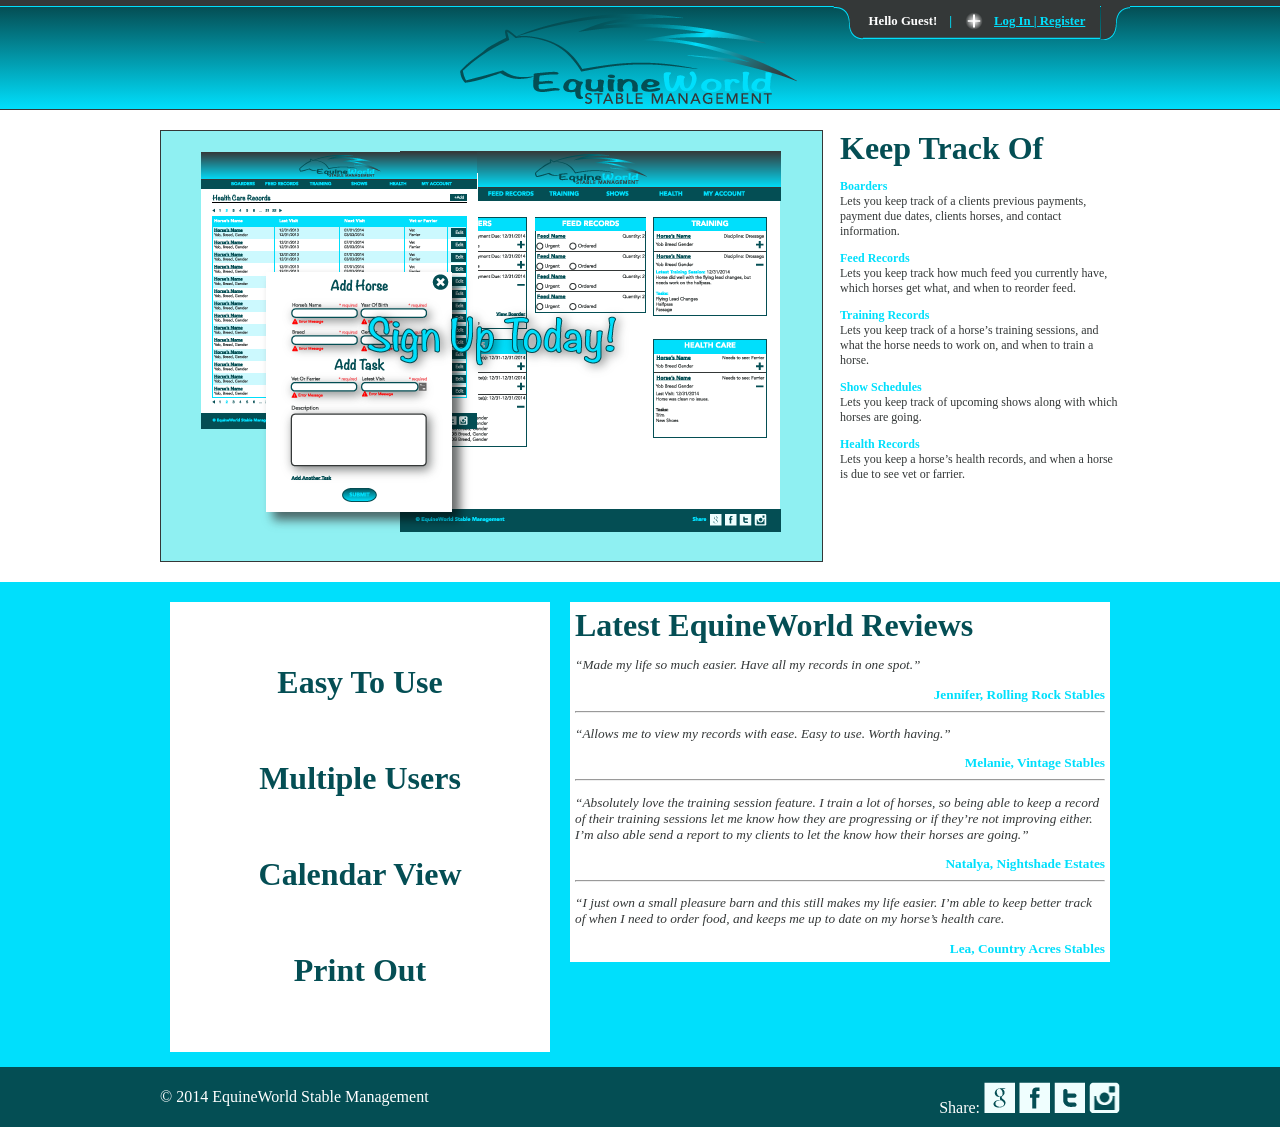
<file: wk2/index.html>
<!doctype html>  

<!--
	This is the main index of the application
	
	All your script tags should be at the bottom of this file
	
	The only html element in the body is the container div
	Your code should load your page templates into the container
-->

<html lang="en">
<head>

	<meta charset="utf-8">
	<meta http-equiv="X-UA-Compatible" content="IE=edge,chrome=1">
	
	<title>EquineWorld Stable Management</title>
	<meta name="description" content="">
	<meta name="author" content="">
	
	<!--  Mobile viewport optimized: j.mp/bplateviewport -->
	<meta name="viewport" content="width=device-width, initial-scale=1.0">
	
	<!-- CSS concatenated and minified via ant build script-->
	<link rel="stylesheet" href="css/style.css?v=1">
  	<link rel="stylesheet" href="css/slide.css" type="text/css" media="screen" />
	<!-- end CSS-->
	
</head>

<body class="landing">
	<!-- Panel -->
	<div id="toppanel">
		<div id="panel">
			<div class="content clearfix">
				<div class="left">
					<h1>Welcome to EquineWorld!</h1>
					<h2>EquineWorld is a free stable management application.</h2>		
					<p class="grey">EquineWorld allows you the stable or horse owner to keep track of your records in one location.</p>
					<p class="grey">Keep track of your Training, Feed Records, Training, Shows and Health records of your horses and of client horses.</p>
				</div>
				<div class="left">
					<!-- Login Form -->
					<form class="clearfix" action="#" method="post">
						<h1>Member Login</h1>
						<label class="grey" for="log">Username:</label>
						<input class="field" type="text" name="log" id="log" value="" size="23" />
						<label class="grey" for="pwd">Password:</label>
						<input class="field" type="password" name="pwd" id="pwd" size="23" />
		            	<label><input name="rememberme" id="rememberme" type="checkbox" checked="checked" value="forever" /> &nbsp;Remember me</label>
	        			<div class="clear"></div>
						<input type="submit" name="submit" value="Login" class="bt_login" />
						<a class="lost-pwd" href="#">Lost your password?</a>
					</form>
				</div>
				<div class="left right">			
					<!-- Register Form -->
					<form action="#" method="post">
						<h1>Not a member yet? Sign Up!</h1>				
						<label class="grey" for="signup">Username:</label>
						<input class="field" type="text" name="signup" id="signup" value="" size="23" />
						<label class="grey" for="email">Email:</label>
						<input class="field" type="text" name="email" id="email" size="23" />
						<label>A password will be e-mailed to you.</label>
						<input type="submit" name="submit" value="Register" class="bt_register" />
					</form>
				</div>
			</div>
	</div> <!-- /login -->	

		<!-- The tab on top -->	
		<div class="tab">
			<ul class="login">
				<li class="left">&nbsp;</li>
				<li>Hello Guest!</li>
				<li class="sep">|</li>
				<li id="toggle">
					<a id="open" class="open" href="#">Log In | Register</a>
					<a id="close" style="display: none;" class="close" href="#">Close Panel</a>			
				</li>
				<li class="right">&nbsp;</li>
			</ul> 
		</div> <!-- / top -->
	
	</div> <!--panel -->

	<!-- Parent container for the page, load your core templates into this div -->
	<header>
		<div class="row">
		<div class="logo"><img src="images/logo-color.png" alt="EquineWorld Stable Management" class="logo"></div>
    <div class="clear"></div></div>
	</header>
	<div class="row">
		<div class="col-lg"><img src="images/signup.png" alt="Sign Up Today!" class="signup"></div>
		<div class="col-md">
			<h1>Keep Track Of</h1>
			<p><b>Boarders</b><br>
			Lets you keep track of a clients previous payments, payment due dates, clients horses, and contact information.</p>

			<p><b>Feed Records</b><br>
			Lets you keep track how much feed you currently have, which horses get what, and when to reorder feed.</p>

			<p><b>Training Records</b><br>
			Lets you keep track of a horse’s training sessions, and what the horse needs to work on, and when to train a horse.</p>

			<p><b>Show Schedules</b><br>
			Lets you keep track of upcoming shows along with which horses are going.</p>

			<p><b>Health Records</b><br>
			Lets you keep a horse’s health records, and when a horse is due to see vet or farrier.</p>			
		</div>
	</div>
	<div class="clear"></div>
	<div id="bottom_wrapper">
		<div id="bottom">
    	
	        <div class="col shout">
				<p>Easy To Use<br />

				Multiple Users<br />

				Calendar View<br />

				Print Out</p>
	            <div class="clear"></div>
	        </div>
        
	        <div class="col reviews">
	        	<h1>Latest EquineWorld Reviews</h1>
				<p class="review"><i>“Made my life so much easier.  Have all my records in one spot.”</i></p>
				<div class="client"><b>Jennifer, Rolling Rock Stables</b></div>
				<hr />
				<p class="review"><i>“Allows me to view my records with ease.  Easy to use. Worth having.”</i></p>
				<div class="client"><b>Melanie, Vintage Stables</b></div>
				<hr />
				<p class="review"><i>“Absolutely love the training session feature.  I train a lot of horses, so being able to keep a record of their training sessions let me know how they are progressing or if they’re not improving either.  I’m also able send a report to my clients to let the know how their horses are going.”</i></p>
				<div class="client"><b>Natalya, Nightshade Estates</b></div>
				<hr />
				<p class="review"><i>“I just own a small pleasure barn and this still makes my life easier.  I’m able to keep better track of when I need to order food, and keeps me up to date on my horse’s health care.</i></p>
				<div class=client><b>Lea, Country Acres Stables</b></div>        
	        </div>
        
	        <div class="clear"></div>
	    </div> <!-- END of bottom -->
		</div>
	<footer>
		<div class=foot>
			<div class="span8">
				<p>	&copy; 2014 EquineWorld Stable Management</p>
			</div>
			<div class="span4">Share:
			<a href="https://plus.google.com/" target="blank"><img src="images/google.png" height="31" width="31" alt="Google +"></a>
			<a href="https://www.facebook.com/" target="blank"><img src="images/facebook.png" height="31" width="31" alt="Facebook"></a>
			<a href="https://twitter.com/" target="blank"><img src="images/twitter.png" height="31" width="31" alt="Twitter"></a>
			<a href="http://instagram.com/" target="blank"><img src="images/instagram.png" height="31" width="31" alt="Instagram"></a>
					</div>
		</div>
		</footer>
	
	
	<!-- jquery -->
	<script type="text/javascript" src="http://ajax.googleapis.com/ajax/libs/jquery/1.8.0/jquery.min.js"></script>

	<!-- plugins -->
	<script src="js/slide.js" type="text/javascript"></script>
	
	<!-- main -->
	<script type="text/javascript" src="js/main.js"></script>
  
</body>
</html>
</file>
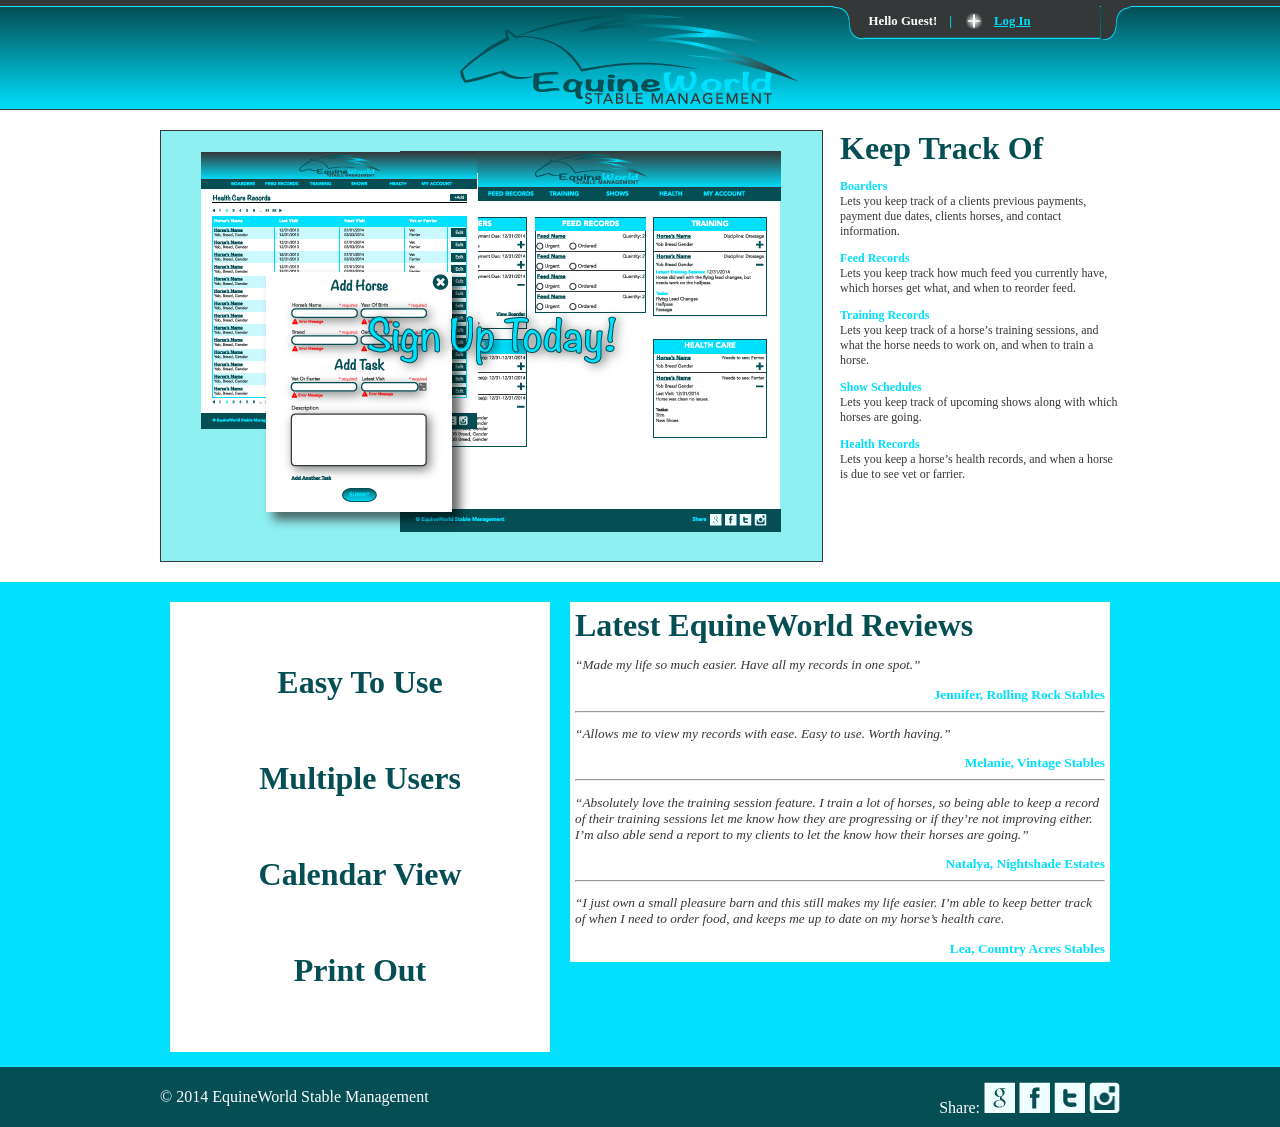
<file: wk3/index.html>
<!doctype html>  

<!--
	This is the main index of the application
	
	All your script tags should be at the bottom of this file
	
	The only html element in the body is the container div
	Your code should load your page templates into the container
-->

<html lang="en">
<head>

	<meta charset="utf-8">
	<meta http-equiv="X-UA-Compatible" content="IE=edge,chrome=1">
	
	<title>EquineWorld Stable Management</title>
	<meta name="description" content="">
	<meta name="author" content="">
	
	<!--  Mobile viewport optimized: j.mp/bplateviewport -->
	<meta name="viewport" content="width=device-width, initial-scale=1.0">
	
	<!-- CSS concatenated and minified via ant build script-->
	<link rel="stylesheet" href="css/style.css">
  	<link rel="stylesheet" href="css/slide.css" type="text/css" media="screen" />
	<!-- end CSS-->
	
</head>

<body class="landing">
	<!-- Panel -->
	<div id="toppanel">
		<div id="panel">
			<div class="content clearfix">
				<div class="left">
					<h1>Welcome to EquineWorld!</h1>
					<h2>EquineWorld is a free stable management application.</h2>		
					<p class="grey">EquineWorld allows you the stable or horse owner to keep track of your records in one location.  EquineWorld is also accessable on any device, whether it is a tablet, smartphone or desktop your records are always a few clicks away.</p>
				</div>
				<div class="left">
					<p class="grey">EquineWorld keeps track of your horses, and your boarder's horses.  The application also lets you know how much feed you have in stock, and when you need to order.  Know when horses need to be seen by a vet or farrier.  The training session track allows you to schedule what needs to be worked on, or what has been worked on in the past. There is even a way to keep track of which shows your are going to along with which horses are going.  Send reports to clients when you need to.  Print out reports for better record keeping.</p>
				</div>
				<div class="left right">			
					<!-- Login Form -->						
					<div id="login">
						<h1>Member Login</h1>
							<form id="loginForm" class="clearfix">
								<label class="grey">Username:</label> <input name="signinButton" type="text" id="user" class="field">
								<label class="grey">Password:</label> <input name="signinButton" type="password" id="pass" class="field">
								<div class="clear"></div>
								<input name="signinButton" type="button" id="signinButton" class="bt_login" value="Sign In" >
								<a class="lost-pwd" href="#">Lost your password?</a>
								</form>
							</div>
				</div>
			</div>
	</div> <!-- /login -->	

		<!-- The tab on top -->	
		<div class="tab">
			<ul class="login">
				<li class="left">&nbsp;</li>
				<li>Hello Guest!</li>
				<li class="sep">|</li>
				<li id="toggle">
					<a id="open" class="open" href="#">Log In</a>
					<a id="close" style="display: none;" class="close" href="#">Close Panel</a>			
				</li>
				<li class="right">&nbsp;</li>
			</ul> 
		</div> <!-- / top -->
	
	</div> <!--panel -->

	<!-- Parent container for the page, load your core templates into this div -->
	<header>
		<div class="row">
		<div class="logo"><img src="images/logo-color.png" alt="EquineWorld Stable Management" class="logo"></div>
    <div class="clear"></div></div>
	</header>
	<div class="row">
		<div class="col-lg"><a href="register.html"><img src="images/signup.png" alt="Sign Up Today!" class="signup"></a></div>
		<div class="col-md">
			<h1>Keep Track Of</h1>
			<p><b>Boarders</b><br>
			Lets you keep track of a clients previous payments, payment due dates, clients horses, and contact information.</p>

			<p><b>Feed Records</b><br>
			Lets you keep track how much feed you currently have, which horses get what, and when to reorder feed.</p>

			<p><b>Training Records</b><br>
			Lets you keep track of a horse’s training sessions, and what the horse needs to work on, and when to train a horse.</p>

			<p><b>Show Schedules</b><br>
			Lets you keep track of upcoming shows along with which horses are going.</p>

			<p><b>Health Records</b><br>
			Lets you keep a horse’s health records, and when a horse is due to see vet or farrier.</p>			
		</div>
	</div>
	<div class="clear"></div>
	<div id="bottom_wrapper">
		<div id="bottom">
    	
	        <div class="col shout">
				<p>Easy To Use<br />

				Multiple Users<br />

				Calendar View<br />

				Print Out</p>
	            <div class="clear"></div>
	        </div>
        
	        <div class="col reviews">
	        	<h1>Latest EquineWorld Reviews</h1>
				<p class="review"><i>“Made my life so much easier.  Have all my records in one spot.”</i></p>
				<div class="client"><b>Jennifer, Rolling Rock Stables</b></div>
				<hr />
				<p class="review"><i>“Allows me to view my records with ease.  Easy to use. Worth having.”</i></p>
				<div class="client"><b>Melanie, Vintage Stables</b></div>
				<hr />
				<p class="review"><i>“Absolutely love the training session feature.  I train a lot of horses, so being able to keep a record of their training sessions let me know how they are progressing or if they’re not improving either.  I’m also able send a report to my clients to let the know how their horses are going.”</i></p>
				<div class="client"><b>Natalya, Nightshade Estates</b></div>
				<hr />
				<p class="review"><i>“I just own a small pleasure barn and this still makes my life easier.  I’m able to keep better track of when I need to order food, and keeps me up to date on my horse’s health care.</i></p>
				<div class=client><b>Lea, Country Acres Stables</b></div>        
	        </div>
        
	        <div class="clear"></div>
	    </div> <!-- END of bottom -->
		</div>
	<footer>
		<div class=foot>
			<div class="span8">
				<p>	&copy; 2014 EquineWorld Stable Management</p>
			</div>
			<div class="span4">Share:
			<a href="https://plus.google.com/" target="blank"><img src="images/google.png" height="31" width="31" alt="Google +"></a>
			<a href="https://www.facebook.com/" target="blank"><img src="images/facebook.png" height="31" width="31" alt="Facebook"></a>
			<a href="https://twitter.com/" target="blank"><img src="images/twitter.png" height="31" width="31" alt="Twitter"></a>
			<a href="http://instagram.com/" target="blank"><img src="images/instagram.png" height="31" width="31" alt="Instagram"></a>
					</div>
		</div>
		</footer>
	
	
	<!-- jquery -->
	<script src="js/jquery-1.11.0.js" type="text/javascript" ></script>
	<script src="js/slide.js" type="text/javascript"></script>
	<script src="js/loginLogout.js" type="text/javascript"></script>
	<script src="js/register.js" type="text/javascript"></script>
  
</body>
</html>
</file>
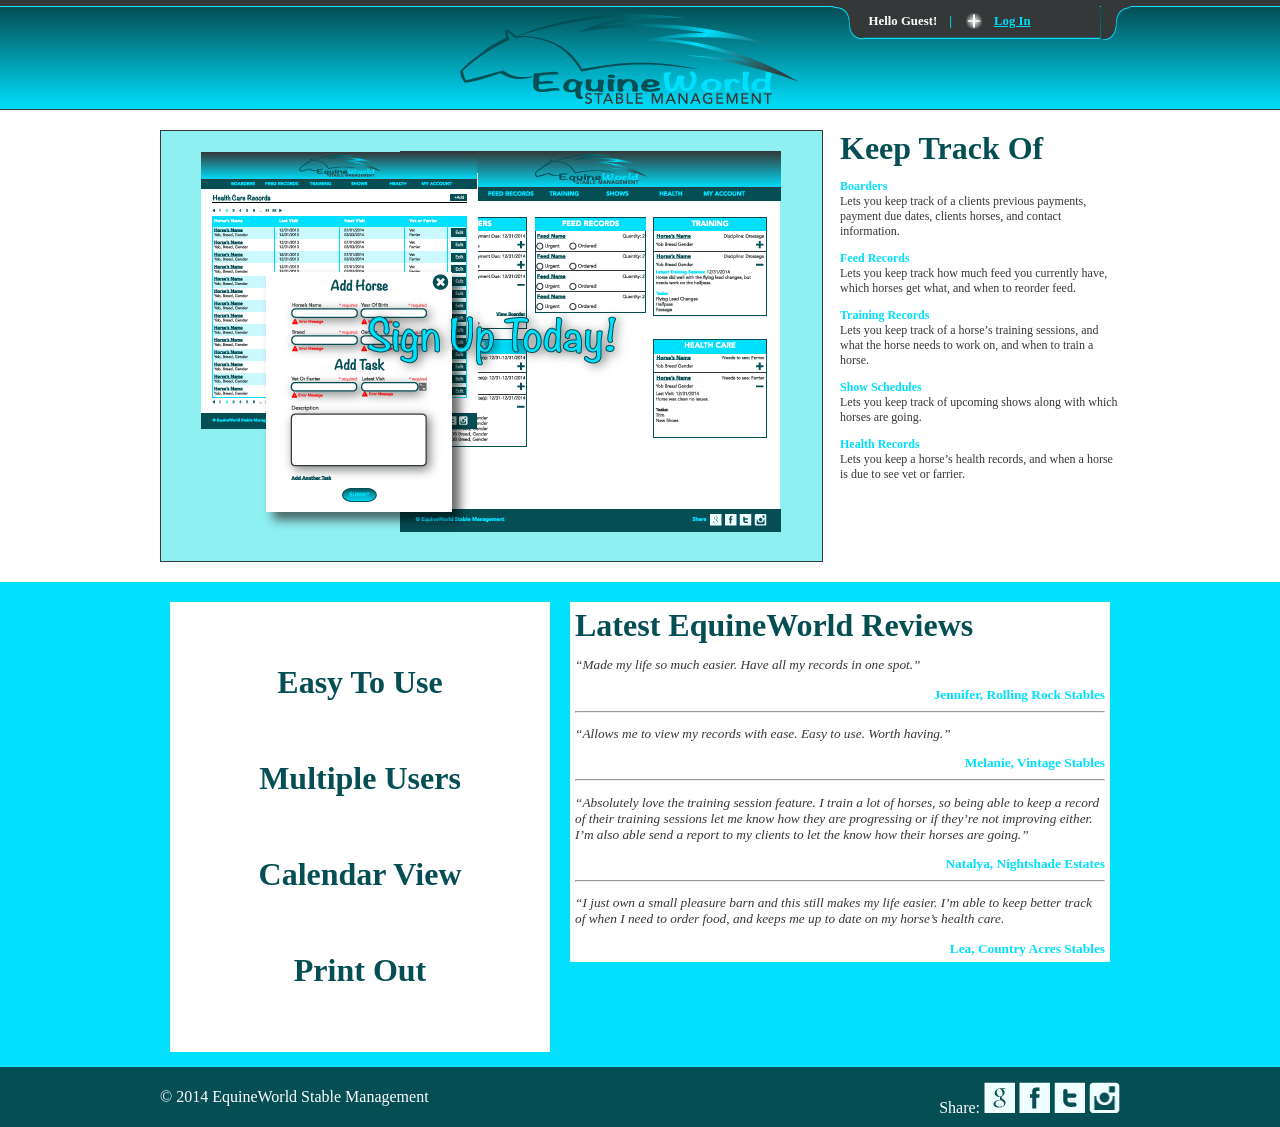
<file: wk4/index.html>
<!doctype html>  

<!--
	This is the main index of the application
	
	All your script tags should be at the bottom of this file
	
	The only html element in the body is the container div
	Your code should load your page templates into the container
-->

<html lang="en">
<head>

	<meta charset="utf-8">
	<meta http-equiv="X-UA-Compatible" content="IE=edge,chrome=1">
	
	<title>EquineWorld Stable Management</title>
	<meta name="description" content="">
	<meta name="author" content="">
	
	<!--  Mobile viewport optimized: j.mp/bplateviewport -->
	<meta name="viewport" content="width=device-width, initial-scale=1.0">
	
	<!-- CSS concatenated and minified via ant build script-->
	<link rel="stylesheet" href="css/style.css">
  	<link rel="stylesheet" href="css/slide.css" type="text/css" media="screen" />
	<!-- end CSS-->
	
</head>

<body class="landing">
	<!-- Panel -->
	<div id="toppanel">
		<div id="panel">
			<div class="content clearfix">
				<div class="left">
					<h1>Welcome to EquineWorld!</h1>
					<h2>EquineWorld is a free stable management application.</h2>		
					<p class="grey">EquineWorld allows you the stable or horse owner to keep track of your records in one location.  EquineWorld is also accessable on any device, whether it is a tablet, smartphone or desktop your records are always a few clicks away.</p>
				</div>
				<div class="left">
					<p class="grey">EquineWorld keeps track of your horses, and your boarder's horses.  The application also lets you know how much feed you have in stock, and when you need to order.  Know when horses need to be seen by a vet or farrier.  The training session track allows you to schedule what needs to be worked on, or what has been worked on in the past. There is even a way to keep track of which shows your are going to along with which horses are going.  Send reports to clients when you need to.  Print out reports for better record keeping.</p>
				</div>
				<div class="left right">			
					<!-- Login Form -->						
					<div id="login">
						<h1>Member Login</h1>
							<form id="loginForm" class="clearfix">
								<label class="grey">Username:</label> <input name="signinButton" type="text" id="user" class="field">
								<label class="grey">Password:</label> <input name="signinButton" type="password" id="pass" class="field">
								<div class="clear"></div>
								<input name="signinButton" type="button" id="signinButton" class="bt_login" value="Sign In" >
								<a class="lost-pwd" href="register.html">Register Today!</a>
								</form>
							</div>
				</div>
			</div>
	</div> <!-- /login -->	

		<!-- The tab on top -->	
		<div class="tab">
			<ul class="login">
				<li class="left">&nbsp;</li>
				<li>Hello Guest!</li>
				<li class="sep">|</li>
				<li id="toggle">
					<a id="open" class="open" href="#">Log In</a>
					<a id="close" style="display: none;" class="close" href="#">Close Panel</a>			
				</li>
				<li class="right">&nbsp;</li>
			</ul> 
		</div> <!-- / top -->
	
	</div> <!--panel -->

	<!-- Parent container for the page, load your core templates into this div -->
	<header>
		<div class="row">
		<div class="logo"><img src="images/logo-color.png" alt="EquineWorld Stable Management" class="logo"></div>
    <div class="clear"></div></div>
	</header>
	<div class="row">
		<div class="col-lg"><a href="register.html"><img src="images/signup.png" alt="Sign Up Today!" class="signup"></a></div>
		<div class="col-md">
			<h1>Keep Track Of</h1>
			<p><b>Boarders</b><br>
			Lets you keep track of a clients previous payments, payment due dates, clients horses, and contact information.</p>

			<p><b>Feed Records</b><br>
			Lets you keep track how much feed you currently have, which horses get what, and when to reorder feed.</p>

			<p><b>Training Records</b><br>
			Lets you keep track of a horse’s training sessions, and what the horse needs to work on, and when to train a horse.</p>

			<p><b>Show Schedules</b><br>
			Lets you keep track of upcoming shows along with which horses are going.</p>

			<p><b>Health Records</b><br>
			Lets you keep a horse’s health records, and when a horse is due to see vet or farrier.</p>			
		</div>
	</div>
	<div class="clear"></div>
	<div id="bottom_wrapper">
		<div id="bottom">
    	
	        <div class="col shout">
				<p>Easy To Use<br />

				Multiple Users<br />

				Calendar View<br />

				Print Out</p>
	            <div class="clear"></div>
	        </div>
        
	        <div class="col reviews">
	        	<h1>Latest EquineWorld Reviews</h1>
				<p class="review"><i>“Made my life so much easier.  Have all my records in one spot.”</i></p>
				<div class="client"><b>Jennifer, Rolling Rock Stables</b></div>
				<hr />
				<p class="review"><i>“Allows me to view my records with ease.  Easy to use. Worth having.”</i></p>
				<div class="client"><b>Melanie, Vintage Stables</b></div>
				<hr />
				<p class="review"><i>“Absolutely love the training session feature.  I train a lot of horses, so being able to keep a record of their training sessions let me know how they are progressing or if they’re not improving either.  I’m also able send a report to my clients to let the know how their horses are going.”</i></p>
				<div class="client"><b>Natalya, Nightshade Estates</b></div>
				<hr />
				<p class="review"><i>“I just own a small pleasure barn and this still makes my life easier.  I’m able to keep better track of when I need to order food, and keeps me up to date on my horse’s health care.</i></p>
				<div class=client><b>Lea, Country Acres Stables</b></div>        
	        </div>
        
	        <div class="clear"></div>
	    </div> <!-- END of bottom -->
		</div>
	<footer>
		<div class=foot>
			<div class="span8">
				<p>	&copy; 2014 EquineWorld Stable Management</p>
			</div>
			<div class="span4">Share:
			<a href="https://plus.google.com/" target="blank"><img src="images/google.png" height="31" width="31" alt="Google +"></a>
			<a href="https://www.facebook.com/" target="blank"><img src="images/facebook.png" height="31" width="31" alt="Facebook"></a>
			<a href="https://twitter.com/" target="blank"><img src="images/twitter.png" height="31" width="31" alt="Twitter"></a>
			<a href="http://instagram.com/" target="blank"><img src="images/instagram.png" height="31" width="31" alt="Instagram"></a>
					</div>
		</div>
		</footer>
	
	
	<!-- jquery -->
	<script src="js/jquery-1.11.0.js" type="text/javascript" ></script>
	<script src="js/slide.js" type="text/javascript"></script>
	<script src="js/main.js" type="text/javascript"></script>
  
</body>
</html>
</file>
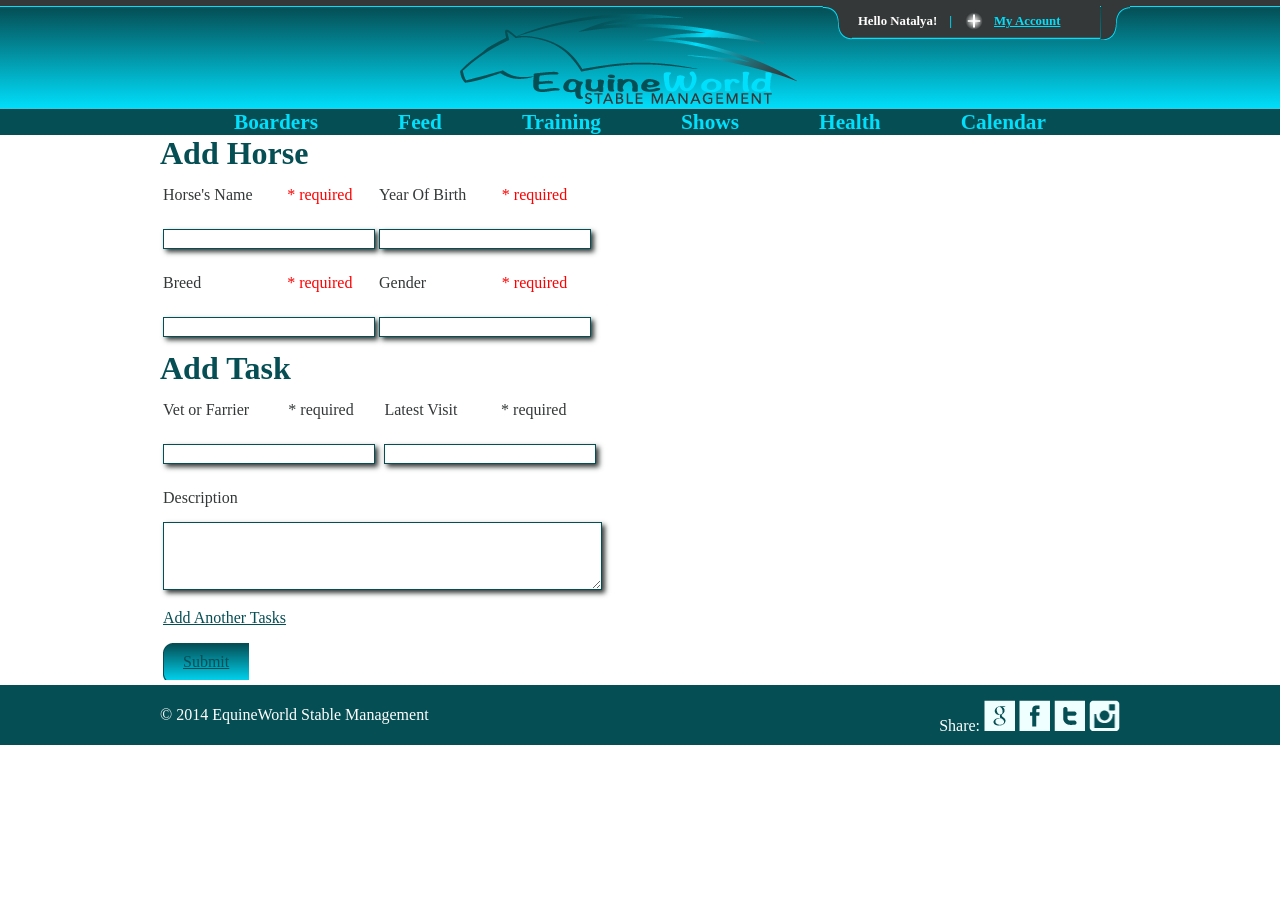
<file: wk2/add.html>
<!doctype html>  

<!--
	This is the main index of the application
	
	All your script tags should be at the bottom of this file
	
	The only html element in the body is the container div
	Your code should load your page templates into the container
-->

<html lang="en">
<head>

	<meta charset="utf-8">
	<meta http-equiv="X-UA-Compatible" content="IE=edge,chrome=1">
	
	<title>EquineWorld Stable Management</title>
	<meta name="description" content="">
	<meta name="author" content="">
	
	<!--  Mobile viewport optimized: j.mp/bplateviewport -->
	<meta name="viewport" content="width=device-width, initial-scale=1.0">
	
	<!-- CSS concatenated and minified via ant build script-->
	<link rel="stylesheet" href="css/style.css?v=1">
  	<link rel="stylesheet" href="css/slide.css" type="text/css" media="screen" />
	<link href="css/portBox.css" rel="stylesheet" />
	

	<!-- end CSS-->
	
</head>

<body class="dashboard">
	<!-- Panel -->
	<div id="toppanel">
		<div id="panel">
			<div class="content clearfix">
				<div class="left">
					<h1>Basic Account Settings</h1>		
					<p class="grey"><a href="updatepassword.html">Update Password</a></p>
					<p class="grey"><a href="updateinfo.html">Update Information</a></p>
				</div>
				<div class="left">
					<h1>Stable Settings</h1>
					<p class="grey"><a href="viewstables.html">View Stables</a></p>
					<p class="grey"><a href="addstable.html">Add Stable</a></p>
					<p class="grey"><a href="viewmanagers.html">View Current Managers</a></p>
					<p class="grey"><a href="addmanager.html">Add Manager</a></p>
				</div>
				<div class="left right">			
					
				</div>
			</div>
	</div> <!-- /login -->	

		<!-- The tab on top -->	
		<div class="tab">
			<ul class="login">
				<li class="left">&nbsp;</li>
				<li>Hello Natalya!</li>
				<li class="sep">|</li>
				<li id="toggle">
					<a id="open" class="open" href="#">My Account</a>
					<a id="close" style="display: none;" class="close" href="#">Close Panel</a>			
				</li>
				<li class="right">&nbsp;</li>
			</ul> 
		</div> <!-- / top -->
	
	</div> <!--panel -->

	<!-- Parent container for the page, load your core templates into this div -->
	<header>
		<div class="row">
		<div class="logo"><img src="images/logo-color.png" alt="EquineWorld Stable Management" class="logo"></div>
    <div class="clear"></div></div>
	</header>
	<div class="wrapper">
	<nav role="navigation">
		<ul>
			<li><a href="training.html">Boarders</a></li>
			<li><a href="feed.html">Feed</a></li>
			<li><a href="training.html">Training</a></li>
			<li><a href="shows.html">Shows</a></li>
			<li><a href="health.html">Health</a></li>
			<li><a href="calendar.html">Calendar</a></li>
		</ul>
		</nav>
        
	        <div class="clear"></div>
	    </div>
		<div class="row">
			<h1>Add Horse</h1>
			<table class="addhorse">
				<tr>
					<td>Horse's Name</td>
					<td><div class="required">* required</a></td>
					<td>Year Of Birth</td>
					<td><div class="required">* required</a></td>
				</tr>
				<tr>
					<td colspan="2"><input type="text" name="horsename"></td>
					<td colspan="2"><input type="text" name="yob"></td>
				</tr>
				<tr>
					<td>Breed</td>
					<td><div class="required">* required</a></td>
					<td>Gender</td>
					<td><div class="required">* required</a></td>
				</tr>
				<tr>
					<td colspan="2"><input type="text" name="breed"></td>
					<td colspan="2"><input type="text" name="gender"></td>
				</tr>
			</table>
			<h1>Add Task</h1>
			<table class="addhorse">
				<tr>
					<td>Vet or Farrier</td>
					<td>* required</td>
					<td>Latest Visit</td>
					<td>* required</td>
				</tr>
				<tr>
					<td colspan="2"><input type="text" name="service"></td>
					<td colspan="2"><input type="text" name="lastvisit"></td>
				</tr>
				<tr>
					<td colspan="4">Description</td>
				</tr>
				<tr>
					<td colspan="4"><textarea rows="4" cols="50" name="description"></textarea> </td>
	
				</tr>
				<tr>
					<td colspan="4"><a href="#">Add Another Tasks</a></td>
	
				</tr>
				<tr>
					<td colspan="4"><a href="#" class="submitbutton">Submit</a></td>
	
				</tr>
			</table>
		</div>
		<div class="clear"></div>
		<footer>
			<div class=foot>
				<div class="span8">
					<p>	&copy; 2014 EquineWorld Stable Management</p>
				</div>
				<div class="span4">Share:
				<a href="https://plus.google.com/" target="blank"><img src="images/google.png" height="31" width="31" alt="Google +"></a>
				<a href="https://www.facebook.com/" target="blank"><img src="images/facebook.png" height="31" width="31" alt="Facebook"></a>
				<a href="https://twitter.com/" target="blank"><img src="images/twitter.png" height="31" width="31" alt="Twitter"></a>
				<a href="http://instagram.com/" target="blank"><img src="images/instagram.png" height="31" width="31" alt="Instagram"></a>
						</div>
			</div>
			</footer>
	<!-- jquery -->
	<script type="text/javascript" src="http://ajax.googleapis.com/ajax/libs/jquery/1.8.0/jquery.min.js"></script>


	<!-- plugins -->
	<script src="js/slide.js" type="text/javascript"></script>
	<script src="js/bootstrap.min.js"></script>
	<script src="js/bootstrap.js"></script>
	
	
	<!-- main -->
	<script type="text/javascript" src="js/main.js"></script>
  
</body>
</html>
</file>
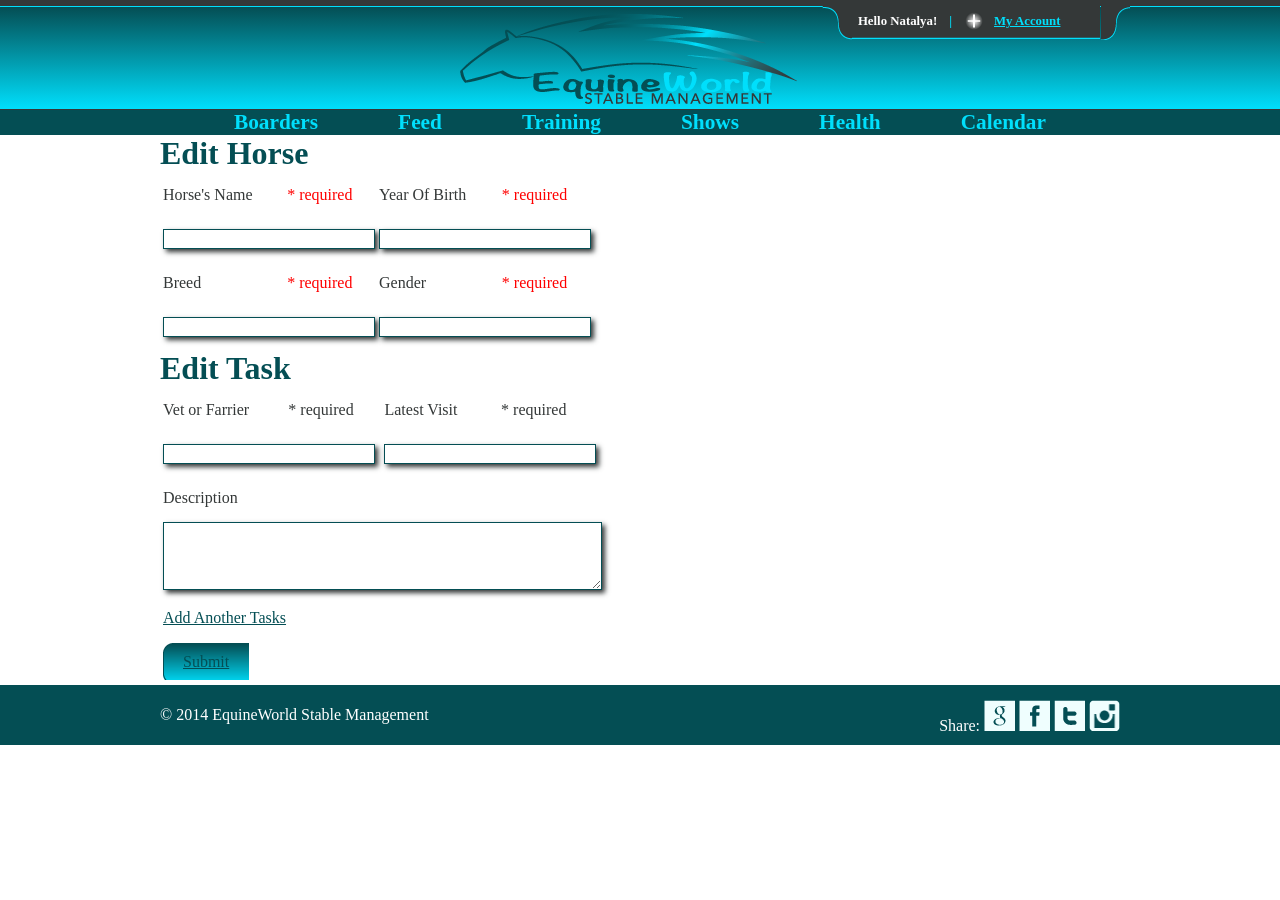
<file: wk2/edit.html>
<!doctype html>  

<!--
	This is the main index of the application
	
	All your script tags should be at the bottom of this file
	
	The only html element in the body is the container div
	Your code should load your page templates into the container
-->

<html lang="en">
<head>

	<meta charset="utf-8">
	<meta http-equiv="X-UA-Compatible" content="IE=edge,chrome=1">
	
	<title>EquineWorld Stable Management</title>
	<meta name="description" content="">
	<meta name="author" content="">
	
	<!--  Mobile viewport optimized: j.mp/bplateviewport -->
	<meta name="viewport" content="width=device-width, initial-scale=1.0">
	
	<!-- CSS concatenated and minified via ant build script-->
	<link rel="stylesheet" href="css/style.css?v=1">
  	<link rel="stylesheet" href="css/slide.css" type="text/css" media="screen" />
	<link href="css/portBox.css" rel="stylesheet" />
	

	<!-- end CSS-->
	
</head>

<body class="dashboard">
	<!-- Panel -->
	<div id="toppanel">
		<div id="panel">
			<div class="content clearfix">
				<div class="left">
					<h1>Basic Account Settings</h1>		
					<p class="grey"><a href="updatepassword.html">Update Password</a></p>
					<p class="grey"><a href="updateinfo.html">Update Information</a></p>
				</div>
				<div class="left">
					<h1>Stable Settings</h1>
					<p class="grey"><a href="viewstables.html">View Stables</a></p>
					<p class="grey"><a href="addstable.html">Add Stable</a></p>
					<p class="grey"><a href="viewmanagers.html">View Current Managers</a></p>
					<p class="grey"><a href="addmanager.html">Add Manager</a></p>
				</div>
				<div class="left right">			
					
				</div>
			</div>
	</div> <!-- /login -->	

		<!-- The tab on top -->	
		<div class="tab">
			<ul class="login">
				<li class="left">&nbsp;</li>
				<li>Hello Natalya!</li>
				<li class="sep">|</li>
				<li id="toggle">
					<a id="open" class="open" href="#">My Account</a>
					<a id="close" style="display: none;" class="close" href="#">Close Panel</a>			
				</li>
				<li class="right">&nbsp;</li>
			</ul> 
		</div> <!-- / top -->
	
	</div> <!--panel -->

	<!-- Parent container for the page, load your core templates into this div -->
	<header>
		<div class="row">
		<div class="logo"><img src="images/logo-color.png" alt="EquineWorld Stable Management" class="logo"></div>
    <div class="clear"></div></div>
	</header>
	<div class="wrapper">
	<nav role="navigation">
		<ul>
			<li><a href="training.html">Boarders</a></li>
			<li><a href="feed.html">Feed</a></li>
			<li><a href="training.html">Training</a></li>
			<li><a href="shows.html">Shows</a></li>
			<li><a href="health.html">Health</a></li>
			<li><a href="calendar.html">Calendar</a></li>
		</ul>
		</nav>
        
	        <div class="clear"></div>
	    </div>
		<div class="row">
			<h1>Edit Horse</h1>
			<table class="addhorse">
				<tr>
					<td>Horse's Name</td>
					<td><div class="required">* required</a></td>
					<td>Year Of Birth</td>
					<td><div class="required">* required</a></td>
				</tr>
				<tr>
					<td colspan="2"><input type="text" name="horsename"></td>
					<td colspan="2"><input type="text" name="yob"></td>
				</tr>
				<tr>
					<td>Breed</td>
					<td><div class="required">* required</a></td>
					<td>Gender</td>
					<td><div class="required">* required</a></td>
				</tr>
				<tr>
					<td colspan="2"><input type="text" name="breed"></td>
					<td colspan="2"><input type="text" name="gender"></td>
				</tr>
			</table>
			<h1>Edit Task</h1>
			<table class="addhorse">
				<tr>
					<td>Vet or Farrier</td>
					<td>* required</td>
					<td>Latest Visit</td>
					<td>* required</td>
				</tr>
				<tr>
					<td colspan="2"><input type="text" name="service"></td>
					<td colspan="2"><input type="text" name="lastvisit"></td>
				</tr>
				<tr>
					<td colspan="4">Description</td>
				</tr>
				<tr>
					<td colspan="4"><textarea rows="4" cols="50" name="description"></textarea> </td>
	
				</tr>
				<tr>
					<td colspan="4"><a href="#">Add Another Tasks</a></td>
	
				</tr>
				<tr>
					<td colspan="4"><a href="#" class="submitbutton">Submit</a></td>
	
				</tr>
			</table>
		</div>
		<div class="clear"></div>
		<footer>
			<div class=foot>
				<div class="span8">
					<p>	&copy; 2014 EquineWorld Stable Management</p>
				</div>
				<div class="span4">Share:
				<a href="https://plus.google.com/" target="blank"><img src="images/google.png" height="31" width="31" alt="Google +"></a>
				<a href="https://www.facebook.com/" target="blank"><img src="images/facebook.png" height="31" width="31" alt="Facebook"></a>
				<a href="https://twitter.com/" target="blank"><img src="images/twitter.png" height="31" width="31" alt="Twitter"></a>
				<a href="http://instagram.com/" target="blank"><img src="images/instagram.png" height="31" width="31" alt="Instagram"></a>
						</div>
			</div>
			</footer>
	<!-- jquery -->
	<script type="text/javascript" src="http://ajax.googleapis.com/ajax/libs/jquery/1.8.0/jquery.min.js"></script>


	<!-- plugins -->
	<script src="js/slide.js" type="text/javascript"></script>
	<script src="js/bootstrap.min.js"></script>
	<script src="js/bootstrap.js"></script>
	
	
	<!-- main -->
	<script type="text/javascript" src="js/main.js"></script>
  
</body>
</html>
</file>
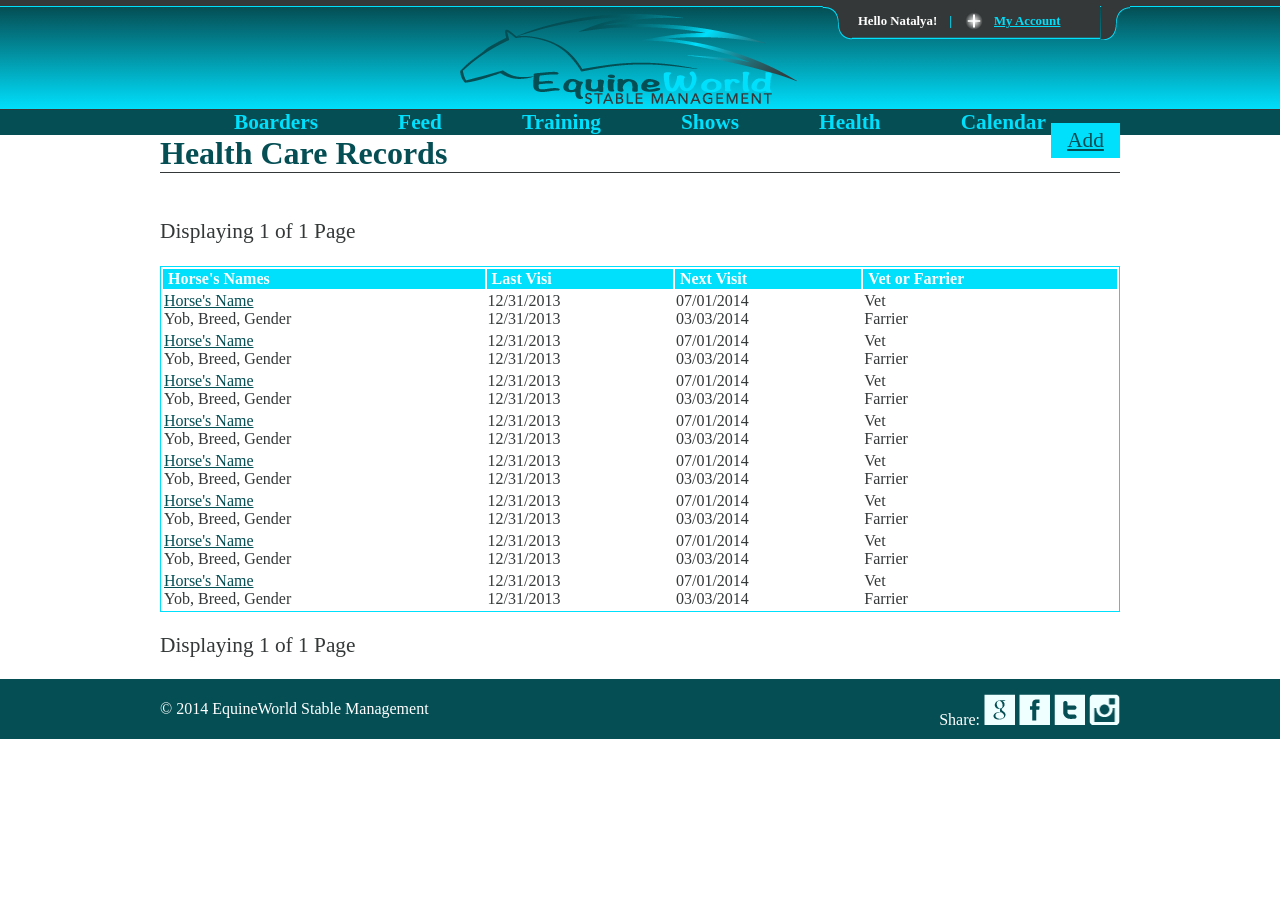
<file: wk2/health.html>
<!doctype html>  

<!--
	This is the main index of the application
	
	All your script tags should be at the bottom of this file
	
	The only html element in the body is the container div
	Your code should load your page templates into the container
-->

<html lang="en">
<head>

	<meta charset="utf-8">
	<meta http-equiv="X-UA-Compatible" content="IE=edge,chrome=1">
	
	<title>EquineWorld Stable Management</title>
	<meta name="description" content="">
	<meta name="author" content="">
	
	<!--  Mobile viewport optimized: j.mp/bplateviewport -->
	<meta name="viewport" content="width=device-width, initial-scale=1.0">
	
	<!-- CSS concatenated and minified via ant build script-->
	<link rel="stylesheet" href="css/style.css?v=1">
  	<link rel="stylesheet" href="css/slide.css" type="text/css" media="screen" />
	<link href="css/portBox.css" rel="stylesheet" />
	

	<!-- end CSS-->
	
</head>

<body class="dashboard">
	<!-- Panel -->
	<div id="toppanel">
		<div id="panel">
			<div class="content clearfix">
				<div class="left">
					<h1>Basic Account Settings</h1>		
					<p class="grey"><a href="updatepassword.html">Update Password</a></p>
					<p class="grey"><a href="updateinfo.html">Update Information</a></p>
				</div>
				<div class="left">
					<h1>Stable Settings</h1>
					<p class="grey"><a href="viewstables.html">View Stables</a></p>
					<p class="grey"><a href="addstable.html">Add Stable</a></p>
					<p class="grey"><a href="viewmanagers.html">View Current Managers</a></p>
					<p class="grey"><a href="addmanager.html">Add Manager</a></p>
				</div>
				<div class="left right">			
					
				</div>
			</div>
	</div> <!-- /login -->	

		<!-- The tab on top -->	
		<div class="tab">
			<ul class="login">
				<li class="left">&nbsp;</li>
				<li>Hello Natalya!</li>
				<li class="sep">|</li>
				<li id="toggle">
					<a id="open" class="open" href="#">My Account</a>
					<a id="close" style="display: none;" class="close" href="#">Close Panel</a>			
				</li>
				<li class="right">&nbsp;</li>
			</ul> 
		</div> <!-- / top -->
	
	</div> <!--panel -->

	<!-- Parent container for the page, load your core templates into this div -->
	<header>
		<div class="row">
		<div class="logo"><img src="images/logo-color.png" alt="EquineWorld Stable Management" class="logo"></div>
    <div class="clear"></div></div>
	</header>
	<div class="wrapper">
	<nav role="navigation">
		<ul>
			<li><a href="training.html">Boarders</a></li>
			<li><a href="feed.html">Feed</a></li>
			<li><a href="training.html">Training</a></li>
			<li><a href="shows.html">Shows</a></li>
			<li><a href="health.html">Health</a></li>
			<li><a href="calendar.html">Calendar</a></li>
		</ul>
		</nav>
        
	        <div class="clear"></div>
	    </div>
		<div class="row">
			<h2>Health Care Records</h2><br>
			<div><a href="add.html" class="addbutton">Add</a></div>
			<div><p>Displaying 1 of 1 Page</div>
			<table class="records">
				<tr>
					<th class="records">Horse's Names</th>
					<th class="records">Last Visi</th>
					<th class="records">Next Visit</th>
					<th class="records">Vet or Farrier</th>
				</tr>
				<tr>
					<td><a href="horse.html">Horse's Name</a><br>
					Yob, Breed, Gender</td>
					<td>12/31/2013<br>
					12/31/2013</td>
					<td>07/01/2014<br>
					03/03/2014</td>
					<td>Vet<br>Farrier</td>
				</tr>
				<tr>
					<td><a href="horse.html">Horse's Name</a><br>
					Yob, Breed, Gender</td>
					<td>12/31/2013<br>
					12/31/2013</td>
					<td>07/01/2014<br>
					03/03/2014</td>
					<td>Vet<br>Farrier</td>
				</tr>
				<tr>
					<td><a href="horse.html">Horse's Name</a><br>
					Yob, Breed, Gender</td>
					<td>12/31/2013<br>
					12/31/2013</td>
					<td>07/01/2014<br>
					03/03/2014</td>
					<td>Vet<br>Farrier</td>
				</tr>
				<tr>
					<td><a href="horse.html">Horse's Name</a><br>
					Yob, Breed, Gender</td>
					<td>12/31/2013<br>
					12/31/2013</td>
					<td>07/01/2014<br>
					03/03/2014</td>
					<td>Vet<br>Farrier</td>
				</tr>
				<tr>
					<td><a href="horse.html">Horse's Name</a><br>
					Yob, Breed, Gender</td>
					<td>12/31/2013<br>
					12/31/2013</td>
					<td>07/01/2014<br>
					03/03/2014</td>
					<td>Vet<br>Farrier</td>
				</tr>
				<tr>
					<td><a href="horse.html">Horse's Name</a><br>
					Yob, Breed, Gender</td>
					<td>12/31/2013<br>
					12/31/2013</td>
					<td>07/01/2014<br>
					03/03/2014</td>
					<td>Vet<br>Farrier</td>
				</tr>
				<tr>
					<td><a href="horse.html">Horse's Name</a><br>
					Yob, Breed, Gender</td>
					<td>12/31/2013<br>
					12/31/2013</td>
					<td>07/01/2014<br>
					03/03/2014</td>
					<td>Vet<br>Farrier</td>
				</tr>
				<tr>
					<td><a href="horse.html">Horse's Name</a><br>
					Yob, Breed, Gender</td>
					<td>12/31/2013<br>
					12/31/2013</td>
					<td>07/01/2014<br>
					03/03/2014</td>
					<td>Vet<br>Farrier</td>
				</tr>
					</table>
					<div><p>Displaying 1 of 1 Page</div>
		</div>
		<div class="clear"></div>
		<footer>
			<div class=foot>
				<div class="span8">
					<p>	&copy; 2014 EquineWorld Stable Management</p>
				</div>
				<div class="span4">Share:
				<a href="https://plus.google.com/" target="blank"><img src="images/google.png" height="31" width="31" alt="Google +"></a>
				<a href="https://www.facebook.com/" target="blank"><img src="images/facebook.png" height="31" width="31" alt="Facebook"></a>
				<a href="https://twitter.com/" target="blank"><img src="images/twitter.png" height="31" width="31" alt="Twitter"></a>
				<a href="http://instagram.com/" target="blank"><img src="images/instagram.png" height="31" width="31" alt="Instagram"></a>
						</div>
			</div>
			</footer>
	<!-- jquery -->
	<script type="text/javascript" src="http://ajax.googleapis.com/ajax/libs/jquery/1.8.0/jquery.min.js"></script>


	<!-- plugins -->
	<script src="js/slide.js" type="text/javascript"></script>
	<script src="js/bootstrap.min.js"></script>
	<script src="js/bootstrap.js"></script>
	
	
	<!-- main -->
	<script type="text/javascript" src="js/main.js"></script>
  
</body>
</html>
</file>
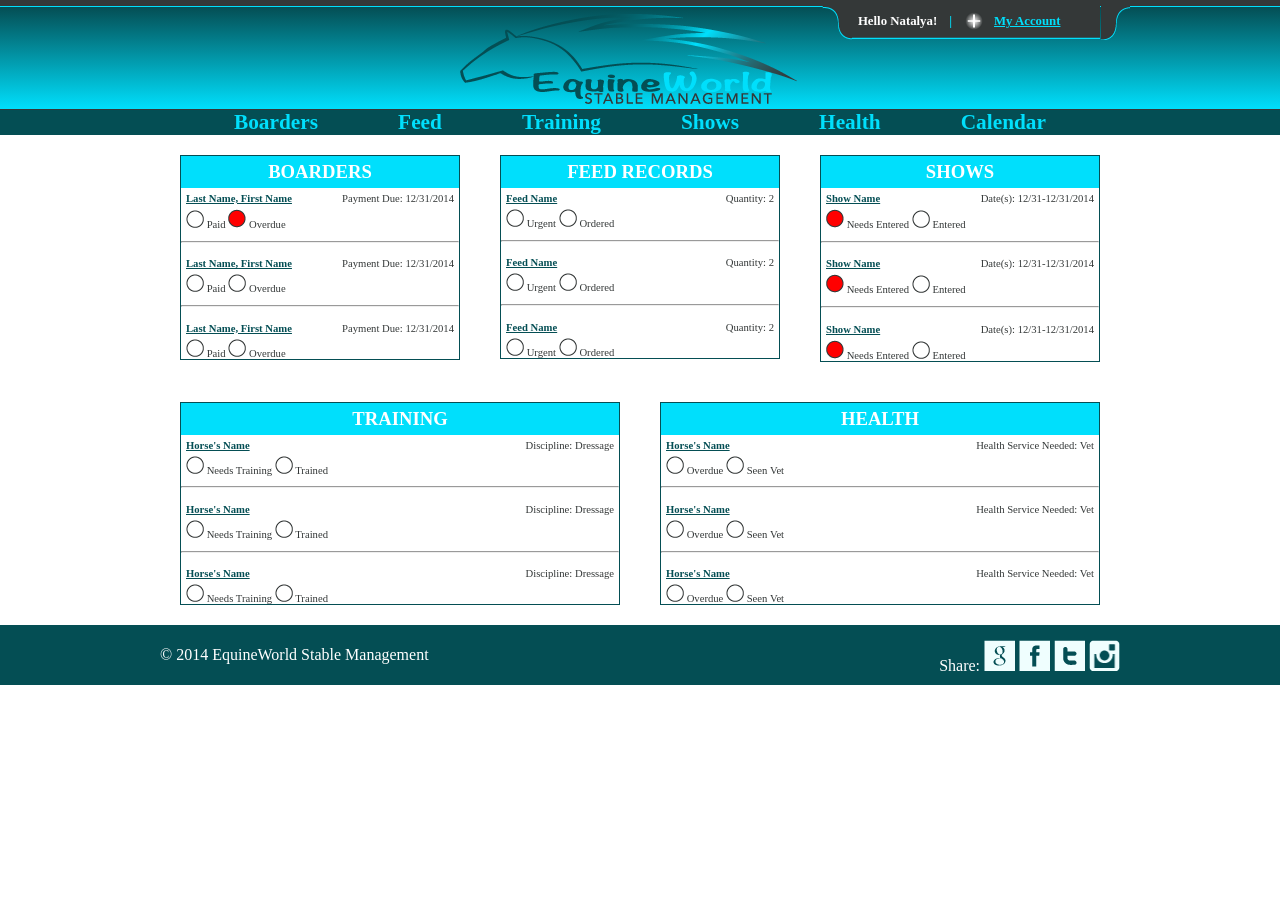
<file: wk3/dashboard.html>
<!doctype html>  

<!--
	This is the main index of the application
	
	All your script tags should be at the bottom of this file
	
	The only html element in the body is the container div
	Your code should load your page templates into the container
-->

<html lang="en">
<head>

	<meta charset="utf-8">
	<meta http-equiv="X-UA-Compatible" content="IE=edge,chrome=1">
	
	<title>EquineWorld Stable Management</title>
	<meta name="description" content="">
	<meta name="author" content="">
	
	<!--  Mobile viewport optimized: j.mp/bplateviewport -->
	<meta name="viewport" content="width=device-width, initial-scale=1.0">
	
	<!-- CSS concatenated and minified via ant build script-->
	<link rel="stylesheet" href="css/style.css">
  	<link rel="stylesheet" href="css/slide.css" type="text/css" media="screen" />
	
	<!-- end CSS-->
	
</head>

<body class="dashboard">
	<!-- Panel -->
	<div id="toppanel">
		<div id="panel">
			<div class="content clearfix">
				<div class="left">
					<h1>Basic Account Settings</h1>		
					<p class="grey"><a href="updatepassword.html">Update Password</a></p>
					<p class="grey"><a href="updateinfo.html">Update Information</a></p>
					<input name="logOut" type="button" id="logOut" class="bt_login" value="Log Out" >
				</div>
				<div class="left">
					<h1>Stable Settings</h1>
					<p class="grey"><a href="viewstables.html">View Stables</a></p>
					<p class="grey"><a href="addstable.html">Add Stable</a></p>
					<p class="grey"><a href="viewmanagers.html">View Current Managers</a></p>
					<p class="grey"><a href="addmanager.html">Add Manager</a></p>
				</div>
				<div class="left right">			
					
				</div>
			</div>
	</div> <!-- /login -->	

		<!-- The tab on top -->	
		<div class="tab">
			<ul class="login">
				<li class="left">&nbsp;</li>
				<li>Hello Natalya!</li>
				<li class="sep">|</li>
				<li id="toggle">
					<a id="open" class="open" href="#">My Account</a>
					<a id="close" style="display: none;" class="close" href="#">Close Panel</a>			
				</li>
				<li class="right">&nbsp;</li>
			</ul> 
		</div> <!-- / top -->
	
	</div> <!--panel -->

	<!-- Parent container for the page, load your core templates into this div -->
	<header>
		<div class="row">
		<div class="logo"><img src="images/logo-color.png" alt="EquineWorld Stable Management" class="logo"></div>
    <div class="clear"></div></div>
	</header>
	<div class="wrapper">
	<nav role="navigation">
		<ul>
			<li><a href="training.html">Boarders</a></li>
			<li><a href="feed.html">Feed</a></li>
			<li><a href="training.html">Training</a></li>
			<li><a href="shows.html">Shows</a></li>
			<li><a href="health.html">Health</a></li>
			<li><a href="calendar.html">Calendar</a></li>
		</ul>
		</nav>
        
	        <div class="clear"></div>
	    </div>
		<div class="row">
			<div class="col2">
				<div class="panelborder">
					<div class="panelheader">Boarders</div>
					<div class="name"><a href="#">Last Name, First Name</a></div>
					<div class="due">Payment Due: 12/31/2014</div>
					<div class="status"><img src="images/circle.png" alt=""> Paid <img src="images/circle-red.png" alt=""> Overdue</div>
					<hr />
					<div class="name"><a href="#">Last Name, First Name</a></div>
					<div class="due">Payment Due: 12/31/2014</div>
					<div class="status"><img src="images/circle.png" alt=""> Paid <img src="images/circle.png" alt=""> Overdue</div>
					<hr />
					<div class="name"><a href="#">Last Name, First Name</a></div>
					<div class="due">Payment Due: 12/31/2014</div>
					<div class="status"><img src="images/circle.png" alt=""> Paid <img src="images/circle.png" alt=""> Overdue</div>
				</div>
			</div>
			<div class="col2">
				<div class="panelborder">
					<div class="panelheader">Feed Records</div>
					<div class="name"><a href="#">Feed Name</a></div>
					<div class="due">Quantity: 2</div>
					<div class="status"><img src="images/circle.png" alt=""> Urgent <img src="images/circle.png" alt=""> Ordered</div>
					<hr />
					<div class="name"><a href="#">Feed Name</a></div>
					<div class="due">Quantity: 2</div>
					<div class="status"><img src="images/circle.png" alt=""> Urgent <img src="images/circle.png" alt=""> Ordered</div>
					<hr />
					<div class="name"><a href="#">Feed Name</a></div>
					<div class="due">Quantity: 2</div>
					<div class="status"><img src="images/circle.png" alt=""> Urgent <img src="images/circle.png" alt=""> Ordered</div>
				</div>
			</div>
			<div class="col2">
				<div class="panelborder">
					<div class="panelheader">Shows</div>
					<div class="name"><a href="#">Show Name</a></div>
					<div class="due">Date(s): 12/31-12/31/2014</div>
					<div class="status"><img src="images/circle-red.png" alt=""> Needs Entered <img src="images/circle.png" alt=""> Entered</div>
					<hr />
					<div class="name"><a href="#">Show Name</a></div>
					<div class="due">Date(s): 12/31-12/31/2014</div>
					<div class="status"><img src="images/circle-red.png" alt=""> Needs Entered <img src="images/circle.png" alt=""> Entered</div>
					<hr />
					<div class="name"><a href="#">Show Name</a></div>
					<div class="due">Date(s): 12/31-12/31/2014</div>
					<div class="status"><img src="images/circle-red.png" alt=""> Needs Entered <img src="images/circle.png" alt=""> Entered</div>
				</div>
			</div>			
		</div>
		<div class="clear"></div>
		<div class="row">
			<div class="col3">
				<div class="panelborder">
					<div class="panelheader">Training</div>
					<div class="name"><a href="#">Horse's Name</a></div>
					<div class="due">Discipline: Dressage</div>
					<div class="status"><img src="images/circle.png" alt=""> Needs Training <img src="images/circle.png" alt=""> Trained</div>
					<hr />
					<div class="name"><a href="#">Horse's Name</a></div>
					<div class="due">Discipline: Dressage</div>
					<div class="status"><img src="images/circle.png" alt=""> Needs Training <img src="images/circle.png" alt=""> Trained</div>
					<hr />
					<div class="name"><a href="#">Horse's Name</a></div>
					<div class="due">Discipline: Dressage</div>
					<div class="status"><img src="images/circle.png" alt=""> Needs Training <img src="images/circle.png" alt=""> Trained</div>
				</div>
			</div>
			<div class="col3">
				<div class="panelborder">
					<div class="panelheader">Health</div>
					<div class="name"><a href="#">Horse's Name</a></div>
					<div class="due">Health Service Needed: Vet</div>
					<div class="status"><img src="images/circle.png" alt=""> Overdue <img src="images/circle.png" alt=""> Seen Vet</div>
					<hr />
					<div class="name"><a href="#">Horse's Name</a></div>
					<div class="due">Health Service Needed: Vet</div>
					<div class="status"><img src="images/circle.png" alt=""> Overdue <img src="images/circle.png" alt=""> Seen Vet</div>
					<hr />
					<div class="name"><a href="#">Horse's Name</a></div>
					<div class="due">Health Service Needed: Vet</div>
					<div class="status"><img src="images/circle.png" alt=""> Overdue <img src="images/circle.png" alt=""> Seen Vet</div>
				</div>
			</div>
		</div>
		<div class="clear"></div>
		<footer>
			<div class=foot>
				<div class="span8">
					<p>	&copy; 2014 EquineWorld Stable Management</p>
				</div>
				<div class="span4">Share:
				<a href="https://plus.google.com/" target="blank"><img src="images/google.png" height="31" width="31" alt="Google +"></a>
				<a href="https://www.facebook.com/" target="blank"><img src="images/facebook.png" height="31" width="31" alt="Facebook"></a>
				<a href="https://twitter.com/" target="blank"><img src="images/twitter.png" height="31" width="31" alt="Twitter"></a>
				<a href="http://instagram.com/" target="blank"><img src="images/instagram.png" height="31" width="31" alt="Instagram"></a>
						</div>
			</div>
			</footer>
	
	
	<!-- jquery -->
	<script src="js/jquery-1.11.0.js" type="text/javascript" ></script>
	<script src="js/slide.js" type="text/javascript"></script>
	<script src="js/loginLogout.js" type="text/javascript"></script>
  
</body>
</html>
</file>
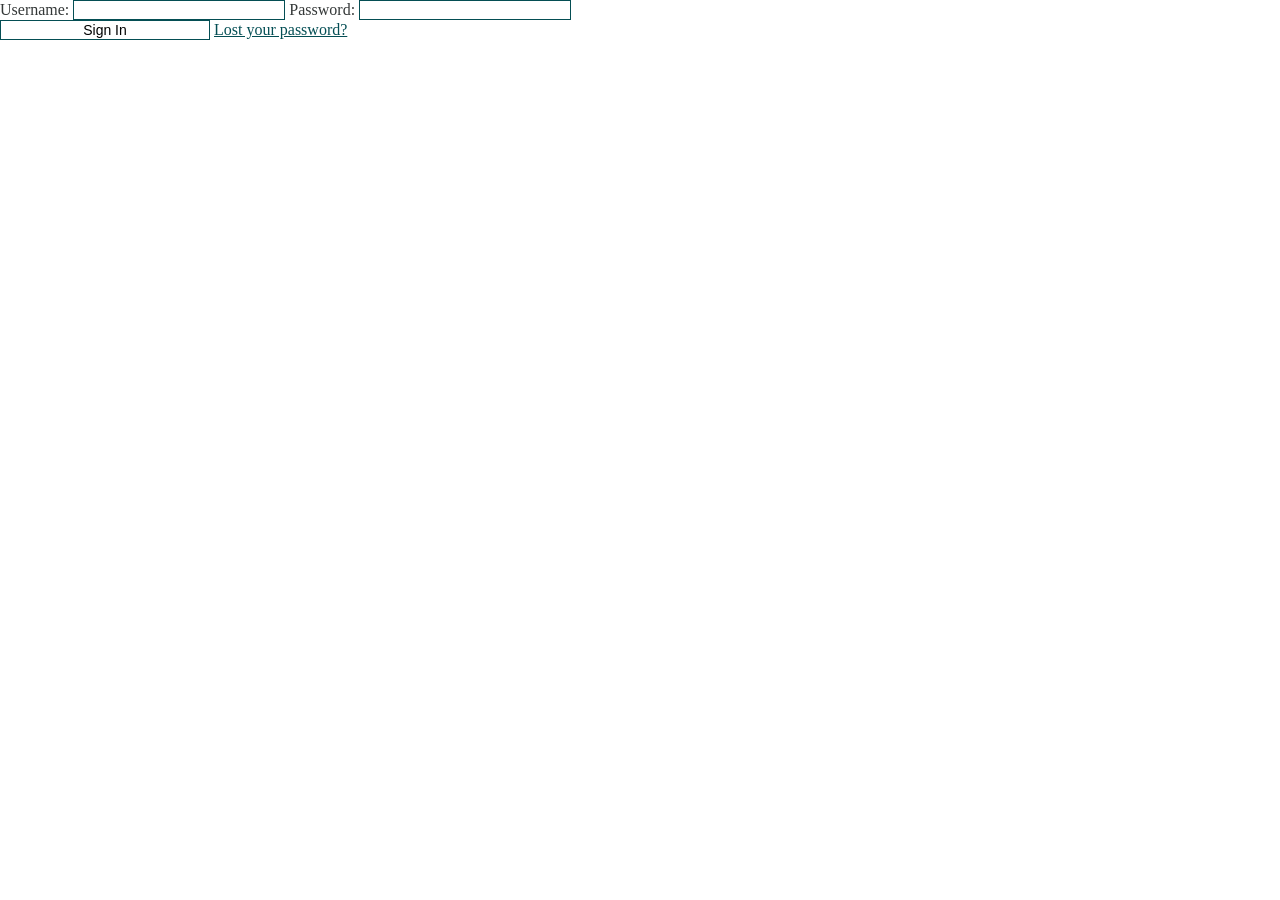
<file: wk3/login.html>
<!doctype html>  

<!--
	This is the main index of the application
	
	All your script tags should be at the bottom of this file
	
	The only html element in the body is the container div
	Your code should load your page templates into the container
-->

<html lang="en">
<head>

	<meta charset="utf-8">
	<meta http-equiv="X-UA-Compatible" content="IE=edge,chrome=1">
	
	<title>EquineWorld Stable Management</title>
	<meta name="description" content="">
	<meta name="author" content="">
	
	<!--  Mobile viewport optimized: j.mp/bplateviewport -->
	<meta name="viewport" content="width=device-width, initial-scale=1.0">
	
	<!-- CSS concatenated and minified via ant build script-->
	<link rel="stylesheet" href="css/style.css">
  	<link rel="stylesheet" href="css/slide.css" type="text/css" media="screen" />
	
	<!-- end CSS-->
	
</head>

<body class="dashboard">
	<div id="login">
		<form id="loginForm" class="clearfix">
			<label class="grey">Username:</label> <input name="signinButton" type="text" id="user" class="field">
			<label class="grey">Password:</label> <input name="signinButton" type="text" id="pass" class="field">
			<div class="clear"></div>
			<input name="signinButton" type="button" id="signinButton" class="bt_login" value="Sign In" >
			<a class="lost-pwd" href="#">Lost your password?</a>
			</form>
		</div>
	
	
	<!-- jquery -->
	<script src="js/jquery-1.11.0.js" type="text/javascript" ></script>
	<script src="js/slide.js" type="text/javascript"></script>
	<script src="js/loginLogout.js" type="text/javascript"></script>
  
</body>
</html>
</file>
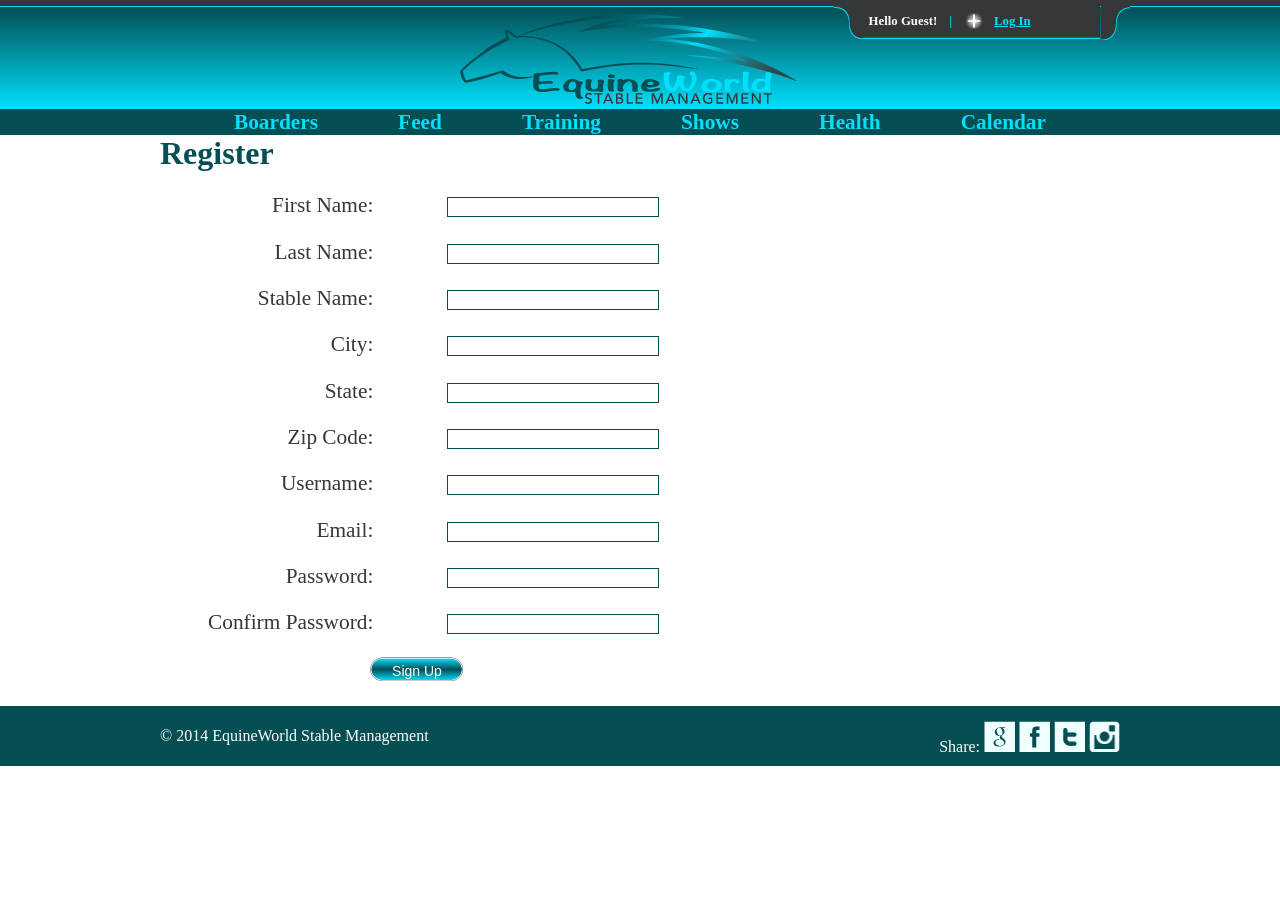
<file: wk3/register.html>
<!doctype html>  

<!--
	This is the main index of the application
	
	All your script tags should be at the bottom of this file
	
	The only html element in the body is the container div
	Your code should load your page templates into the container
-->

<html lang="en">
<head>

	<meta charset="utf-8">
	<meta http-equiv="X-UA-Compatible" content="IE=edge,chrome=1">
	
	<title>EquineWorld Stable Management</title>
	<meta name="description" content="">
	<meta name="author" content="">
	
	<!--  Mobile viewport optimized: j.mp/bplateviewport -->
	<meta name="viewport" content="width=device-width, initial-scale=1.0">
	
	<!-- CSS concatenated and minified via ant build script-->
	<link rel="stylesheet" href="css/style.css">
  	<link rel="stylesheet" href="css/slide.css" type="text/css" media="screen" />
	
	<!-- end CSS-->
	
</head>

<body class="dashboard">
	<!-- Panel -->
	<div id="toppanel">
		<div id="panel">
			<div class="content clearfix">
				<div class="left">
					<h1>Welcome to EquineWorld!</h1>
					<h2>EquineWorld is a free stable management application.</h2>		
					<p class="grey">EquineWorld allows you the stable or horse owner to keep track of your records in one location.  EquineWorld is also accessable on any device, whether it is a tablet, smartphone or desktop your records are always a few clicks away.</p>
				</div>
				<div class="left">
					<p class="grey">EquineWorld keeps track of your horses, and your boarder's horses.  The application also lets you know how much feed you have in stock, and when you need to order.  Know when horses need to be seen by a vet or farrier.  The training session track allows you to schedule what needs to be worked on, or what has been worked on in the past. There is even a way to keep track of which shows your are going to along with which horses are going.  Send reports to clients when you need to.  Print out reports for better record keeping.</p>
				</div>
				<div class="left right">			
					<!-- Login Form -->						
					<div id="login">
						<h1>Member Login</h1>
							<form id="loginForm" class="clearfix">
								<label class="grey">Username:</label> <input name="signinButton" type="text" id="user" class="field">
								<label class="grey">Password:</label> <input name="signinButton" type="password" id="pass" class="field">
								<div class="clear"></div>
								<input name="signinButton" type="button" id="signinButton" class="bt_login" value="Sign In" >
								<a class="lost-pwd" href="#">Lost your password?</a>
								</form>
							</div>
				</div>
			</div>
	</div> <!-- /login -->

		<!-- The tab on top -->	
		<div class="tab">
			<ul class="login">
				<li class="left">&nbsp;</li>
				<li>Hello Guest!</li>
				<li class="sep">|</li>
				<li id="toggle">
					<a id="open" class="open" href="#">Log In</a>
					<a id="close" style="display: none;" class="close" href="#">Close Panel</a>			
				</li>
				<li class="right">&nbsp;</li>
			</ul> 
		</div> <!-- / top -->
	
	</div> <!--panel -->

	<!-- Parent container for the page, load your core templates into this div -->
	<header>
		<div class="row">
		<div class="logo"><img src="images/logo-color.png" alt="EquineWorld Stable Management" class="logo"></div>
    <div class="clear"></div></div>
	</header>
	<div class="wrapper">
	<nav role="navigation">
		<ul>
			<li><a href="training.html">Boarders</a></li>
			<li><a href="feed.html">Feed</a></li>
			<li><a href="training.html">Training</a></li>
			<li><a href="shows.html">Shows</a></li>
			<li><a href="health.html">Health</a></li>
			<li><a href="calendar.html">Calendar</a></li>
		</ul>
		</nav>
        
	        <div class="clear"></div>
	    </div>
		<div class="row">
			<h1>Register</h1>
			<div id="register">
				<form id="register">
					<p><label class="register">First Name:</label> <input name="firstname" type="text" id="firstname" class="register"></p>
					<p><label class="register">Last Name:</label> <input name="lastname" type="text" id="lastname" class="register"></p>
					<p><label class="register">Stable Name:</label> <input name="stable" type="text" id="stable" class="register"></p>
					<p><label class="register">City:</label> <input name="city" type="text" id="city" class="register"></p>
					<p><label class="register">State:</label> <input name="state" type="text" id="state" class="register"></p>
					<p><label class="register">Zip Code:</label> <input name="zipcode" type="text" id="zipcode" class="register"></p>
					<p><label class="register">Username:</label> <input name="username" type="text" id="username" class="register"></p>
					<p><label class="register">Email:</label> <input name="email" type="text" id="email" class="register"></p>
					<p><label class="register">Password:</label> <input name="password" type="password" id="password" class="register"></p>
					<p><label class="register">Confirm Password:</label> <input name="pass-confirm" type="password" id="pass-confirm" class="register"></p>				
					<p><input name="register" type="button" id="register" value="Sign Up" class="bt_register"></p>
				</form>
				</div>

		</div>
		<div class="clear"></div>
		<footer>
			<div class=foot>
				<div class="span8">
					<p>	&copy; 2014 EquineWorld Stable Management</p>
				</div>
				<div class="span4">Share:
				<a href="https://plus.google.com/" target="blank"><img src="images/google.png" height="31" width="31" alt="Google +"></a>
				<a href="https://www.facebook.com/" target="blank"><img src="images/facebook.png" height="31" width="31" alt="Facebook"></a>
				<a href="https://twitter.com/" target="blank"><img src="images/twitter.png" height="31" width="31" alt="Twitter"></a>
				<a href="http://instagram.com/" target="blank"><img src="images/instagram.png" height="31" width="31" alt="Instagram"></a>
						</div>
			</div>
			</footer>
	
	
	<!-- jquery -->
	<script src="js/jquery-1.11.0.js" type="text/javascript" ></script>
	<script src="js/slide.js" type="text/javascript"></script>
	<script src="js/loginLogout.js" type="text/javascript"></script>
	<script src="js/register.js" type="text/javascript"></script>
  
</body>
</html>
</file>
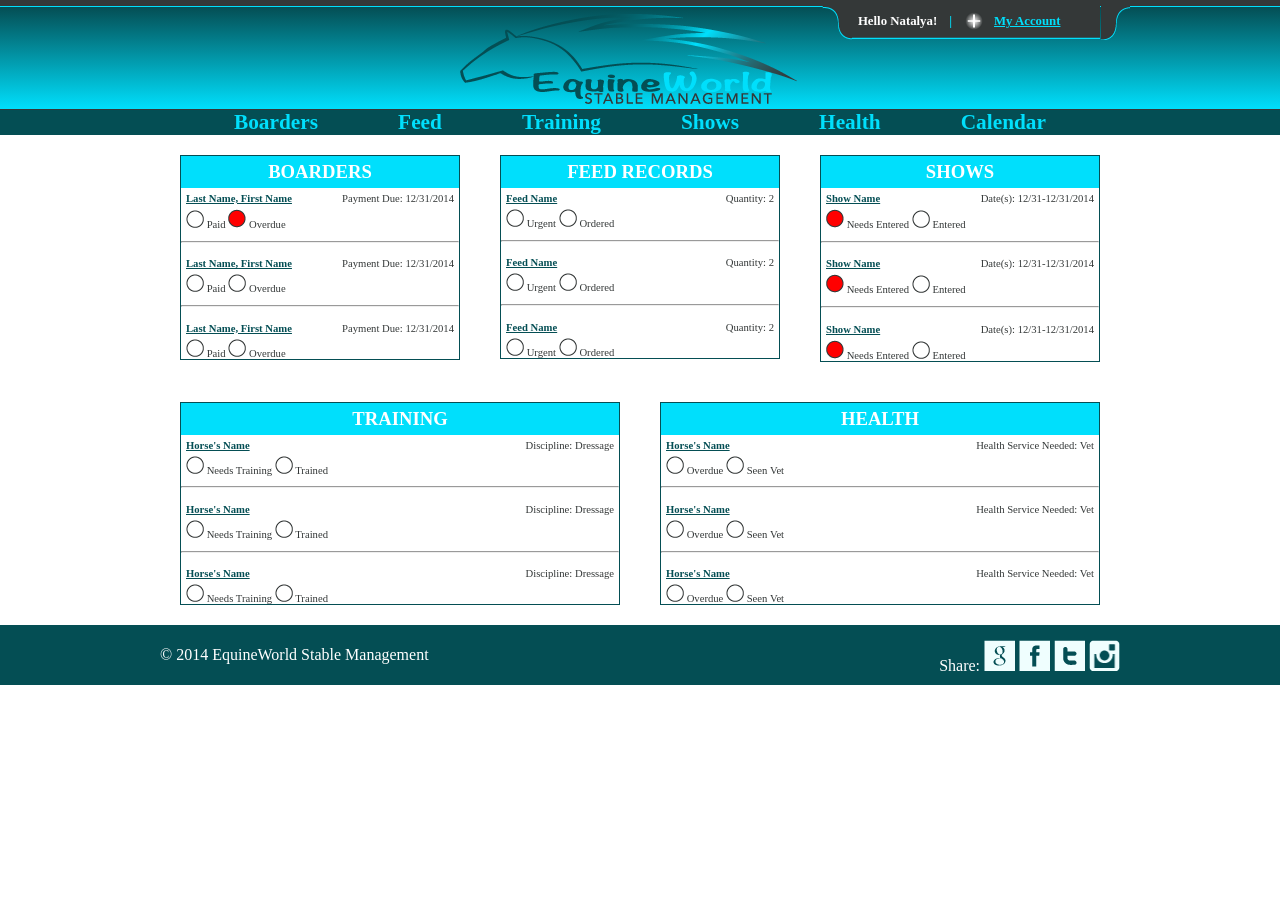
<file: wk4/dashboard.html>
<!doctype html>  

<!--
	This is the main index of the application
	
	All your script tags should be at the bottom of this file
	
	The only html element in the body is the container div
	Your code should load your page templates into the container
-->

<html lang="en">
<head>

	<meta charset="utf-8">
	<meta http-equiv="X-UA-Compatible" content="IE=edge,chrome=1">
	
	<title>EquineWorld Stable Management</title>
	<meta name="description" content="">
	<meta name="author" content="">
	
	<!--  Mobile viewport optimized: j.mp/bplateviewport -->
	<meta name="viewport" content="width=device-width, initial-scale=1.0">
	
	<!-- CSS concatenated and minified via ant build script-->
	<link rel="stylesheet" href="css/style.css">
  	<link rel="stylesheet" href="css/slide.css" type="text/css" media="screen" />
	
	<!-- end CSS-->
	
</head>

<body class="dashboard">
	<!-- Panel -->
	<div id="toppanel">
		<div id="panel">
			<div class="content clearfix">
				<div class="left">
					<h1>Basic Account Settings</h1>		
					<p class="grey"><a href="updatepassword.html">Update Password</a></p>
					<p class="grey"><a href="updateinfo.html">Update Information</a></p>
					<input name="logOut" type="button" id="logOut" class="bt_login" value="Log Out" >
				</div>
				<div class="left">
					<h1>Stable Settings</h1>
					<p class="grey"><a href="viewstables.html">View Stables</a></p>
					<p class="grey"><a href="addstable.html">Add Stable</a></p>
					<p class="grey"><a href="viewmanagers.html">View Current Managers</a></p>
					<p class="grey"><a href="addmanager.html">Add Manager</a></p>
				</div>
				<div class="left right">			
					
				</div>
			</div>
	</div> <!-- /login -->	

		<!-- The tab on top -->	
		<div class="tab">
			<ul class="login">
				<li class="left">&nbsp;</li>
				<li>Hello Natalya!</li>
				<li class="sep">|</li>
				<li id="toggle">
					<a id="open" class="open" href="#">My Account</a>
					<a id="close" style="display: none;" class="close" href="#">Close Panel</a>			
				</li>
				<li class="right">&nbsp;</li>
			</ul> 
		</div> <!-- / top -->
	
	</div> <!--panel -->

	<!-- Parent container for the page, load your core templates into this div -->
	<header>
		<div class="row">
		<div class="logo"><img src="images/logo-color.png" alt="EquineWorld Stable Management" class="logo"></div>
    <div class="clear"></div></div>
	</header>
	<div class="wrapper">
	<nav role="navigation">
		<ul>
			<li><a href="boarders.php">Boarders</a></li>
			<li><a href="feed.html">Feed</a></li>
			<li><a href="training.html">Training</a></li>
			<li><a href="shows.html">Shows</a></li>
			<li><a href="health.html">Health</a></li>
			<li><a href="calendar.html">Calendar</a></li>
		</ul>
		</nav>
        
	        <div class="clear"></div>
	    </div>
		<div class="row">
			<div class="col2">
				<div class="panelborder">
					<div class="panelheader">Boarders</div>
					<div class="name"><a href="#">Last Name, First Name</a></div>
					<div class="due">Payment Due: 12/31/2014</div>
					<div class="status"><img src="images/circle.png" alt=""> Paid <img src="images/circle-red.png" alt=""> Overdue</div>
					<hr />
					<div class="name"><a href="#">Last Name, First Name</a></div>
					<div class="due">Payment Due: 12/31/2014</div>
					<div class="status"><img src="images/circle.png" alt=""> Paid <img src="images/circle.png" alt=""> Overdue</div>
					<hr />
					<div class="name"><a href="#">Last Name, First Name</a></div>
					<div class="due">Payment Due: 12/31/2014</div>
					<div class="status"><img src="images/circle.png" alt=""> Paid <img src="images/circle.png" alt=""> Overdue</div>
				</div>
			</div>
			<div class="col2">
				<div class="panelborder">
					<div class="panelheader">Feed Records</div>
					<div class="name"><a href="#">Feed Name</a></div>
					<div class="due">Quantity: 2</div>
					<div class="status"><img src="images/circle.png" alt=""> Urgent <img src="images/circle.png" alt=""> Ordered</div>
					<hr />
					<div class="name"><a href="#">Feed Name</a></div>
					<div class="due">Quantity: 2</div>
					<div class="status"><img src="images/circle.png" alt=""> Urgent <img src="images/circle.png" alt=""> Ordered</div>
					<hr />
					<div class="name"><a href="#">Feed Name</a></div>
					<div class="due">Quantity: 2</div>
					<div class="status"><img src="images/circle.png" alt=""> Urgent <img src="images/circle.png" alt=""> Ordered</div>
				</div>
			</div>
			<div class="col2">
				<div class="panelborder">
					<div class="panelheader">Shows</div>
					<div class="name"><a href="#">Show Name</a></div>
					<div class="due">Date(s): 12/31-12/31/2014</div>
					<div class="status"><img src="images/circle-red.png" alt=""> Needs Entered <img src="images/circle.png" alt=""> Entered</div>
					<hr />
					<div class="name"><a href="#">Show Name</a></div>
					<div class="due">Date(s): 12/31-12/31/2014</div>
					<div class="status"><img src="images/circle-red.png" alt=""> Needs Entered <img src="images/circle.png" alt=""> Entered</div>
					<hr />
					<div class="name"><a href="#">Show Name</a></div>
					<div class="due">Date(s): 12/31-12/31/2014</div>
					<div class="status"><img src="images/circle-red.png" alt=""> Needs Entered <img src="images/circle.png" alt=""> Entered</div>
				</div>
			</div>			
		</div>
		<div class="clear"></div>
		<div class="row">
			<div class="col3">
				<div class="panelborder">
					<div class="panelheader">Training</div>
					<div class="name"><a href="#">Horse's Name</a></div>
					<div class="due">Discipline: Dressage</div>
					<div class="status"><img src="images/circle.png" alt=""> Needs Training <img src="images/circle.png" alt=""> Trained</div>
					<hr />
					<div class="name"><a href="#">Horse's Name</a></div>
					<div class="due">Discipline: Dressage</div>
					<div class="status"><img src="images/circle.png" alt=""> Needs Training <img src="images/circle.png" alt=""> Trained</div>
					<hr />
					<div class="name"><a href="#">Horse's Name</a></div>
					<div class="due">Discipline: Dressage</div>
					<div class="status"><img src="images/circle.png" alt=""> Needs Training <img src="images/circle.png" alt=""> Trained</div>
				</div>
			</div>
			<div class="col3">
				<div class="panelborder">
					<div class="panelheader">Health</div>
					<div class="name"><a href="#">Horse's Name</a></div>
					<div class="due">Health Service Needed: Vet</div>
					<div class="status"><img src="images/circle.png" alt=""> Overdue <img src="images/circle.png" alt=""> Seen Vet</div>
					<hr />
					<div class="name"><a href="#">Horse's Name</a></div>
					<div class="due">Health Service Needed: Vet</div>
					<div class="status"><img src="images/circle.png" alt=""> Overdue <img src="images/circle.png" alt=""> Seen Vet</div>
					<hr />
					<div class="name"><a href="#">Horse's Name</a></div>
					<div class="due">Health Service Needed: Vet</div>
					<div class="status"><img src="images/circle.png" alt=""> Overdue <img src="images/circle.png" alt=""> Seen Vet</div>
				</div>
			</div>
		</div>
		<div class="clear"></div>
		<footer>
			<div class=foot>
				<div class="span8">
					<p>	&copy; 2014 EquineWorld Stable Management</p>
				</div>
				<div class="span4">Share:
				<a href="https://plus.google.com/" target="blank"><img src="images/google.png" height="31" width="31" alt="Google +"></a>
				<a href="https://www.facebook.com/" target="blank"><img src="images/facebook.png" height="31" width="31" alt="Facebook"></a>
				<a href="https://twitter.com/" target="blank"><img src="images/twitter.png" height="31" width="31" alt="Twitter"></a>
				<a href="http://instagram.com/" target="blank"><img src="images/instagram.png" height="31" width="31" alt="Instagram"></a>
						</div>
			</div>
			</footer>
	
	
	<!-- jquery -->
	<script src="js/jquery-1.11.0.js" type="text/javascript" ></script>
	<script src="js/slide.js" type="text/javascript"></script>
	<script src="js/main.js" type="text/javascript"></script>
  
</body>
</html>
</file>
<file: wk2/css/style.css>
@charset "UTF-8";
/* Color Scheme 
Grey - #343838
Dark Teal - #044E54
Aqua - #00DFFC

*/
/* Fonts */
@font-face {
	src: url('fonts/Noteworthy.ttc');
	src: url('fonts/Avenir.ttc');
}

/* End Fonts */

body {
	background: #ffffff;
	font-family: 'Avenir';
	font-size: 12pt;
	margin: 0px;
	color: #343838;
}

/* Defualt Elements */
b, strong {
	color: #00DFFC;
}

a {
	color: #044E54;
}

a:hover {
	color: #00DFFC;
}

input {
	border: 1px solid #044E54;
	font-size: 14px;
	width: 15em;
	padding: 1px 0px 1px 0px;
	background-color: white;
	box-shadow: 3px 3px 5px #343838;
}

textarea {
	border: 1px solid #044E54;
	font-size: 14px;
	padding: 1px 0px 1px 0px;
	background-color: white;
	box-shadow: 3px 3px 5px #343838;
}

.addbutton {
	background: url("../images/button.png");
	width: 59px;
	padding: 5px;
	float: right;
	position: relative;
	text-align: center;
	top: -75px;
}

.submitbutton {
	background: url("../images/submitbutton.png");
	width: 100px;
	padding: 10px 20px;
}

.button {
	background: url("../images/button.png");
	width: 59px;
	padding: 10px 20px;
}

.button a {
	color: #ffffff;
	text-decoration: none;
}

.required {
	color: red;
}

.clear {
	clear: both;
}

/* Images */
.logo {
	margin: 0px 100px;
}

.signup {
	margin: 0px 20px;
}

/* End Images */

/* Headings */

h1 {
	font: normal normal bold 24pt 'Noteworthy', serif;
	margin-bottom: 0;
	margin-top: 0;
	color: #044E54;
}

h2 {
	font: normal normal bold 24pt 'Noteworthy', serif;
	margin-bottom: 0;
	margin-top: 0;
	color: #044E54;
	border-bottom: 1px solid #343838;
}

h4 {
	color: #ffffff;
	text-align: center;
	text-transform: uppercase;
	font-size: 20pt;
	font-weight: bold;
}

/* End Headings */

/* Header */
header {
	width: 100%;
	height: 102px;
	background: #044e54; /* Old browsers */
	background: -moz-linear-gradient(top,  #044e54 0%, #00dffc 100%); /* FF3.6+ */
	background: -webkit-gradient(linear, left top, left bottom, color-stop(0%,#044e54), color-stop(100%,#00dffc)); /* Chrome,Safari4+ */
	background: -webkit-linear-gradient(top,  #044e54 0%,#00dffc 100%); /* Chrome10+,Safari5.1+ */
	background: -o-linear-gradient(top,  #044e54 0%,#00dffc 100%); /* Opera 11.10+ */
	background: -ms-linear-gradient(top,  #044e54 0%,#00dffc 100%); /* IE10+ */
	background: linear-gradient(to bottom,  #044e54 0%,#00dffc 100%); /* W3C */
	filter: progid:DXImageTransform.Microsoft.gradient( startColorstr='#044e54', endColorstr='#00dffc',GradientType=0 ); /* IE6-9 */
	border-bottom: 1px solid #343838;
}

.logo {
	margin: 7px 150px;
}

/* End Header */

/* Navigation */
.wrapper {
	background: #044E54;
	margin: 0px;
}

nav {
	display: table;
	margin: 0 auto;
}

nav ul {
	display: table-row;
}

nav ul li {
	display: table-cell;
	padding: 0 40px;
}

nav ul li a {
	color: #00DFFC;
	font-weight: bold;
	font-size: 16pt;
	text-decoration: none;
}

nav ul li a:hover {
	color: #ffffff;
	text-decoration: underline;
}

/* Content */
.row {
	width: 960px;
	margin: 0px auto;
	font-size: 16pt;
}
.col2 {
	margin: 20px;
}

.col {
	margin: 10px 10px 15px 10px; 
	float: left 
}

.col2 {
	width: 320px;
	float: left;
	margin: 0;
}

.col3 {
	width: 480px;
	float: left;
	margin: 0;
}


.col-lg {
	width: 621px;
	background: #8FF0F2;
	border: 1px solid #343838;
	margin: 20px 0px;
	padding: 20px;
	float: left;
}

.col-md {
	width: 280px;
	margin: 20px 0px;
	padding: 0px;
	float: right;
	font-size: 9pt;
}

/* Tables */
table.records {
	width: 100%;
	border: 1px solid #00DFFC;
	padding: 0;
	margin: 0;
}

table.records th {
	background: #00DFFC;
	padding-left: 5px;
	text-align: left;
	font-size: 12pt;
	color: #ffffff;
}

table.records td {
	font-size: 12pt;
}

table.addhorse {
	font-size: 12pt;
}

table.addhorse td {
	height: 40px;
}

/* Landing Page Bottom Footer */
#bottom_wrapper {
	width: 100%;
	background: #00DFFC;
}
#bottom {
	width: 960px;
	margin: 0 auto;
	padding: 10px 10px 0;
}

.shout {
	width: 380px;
	height: 450px;
	background: #ffffff;
	text-align: center;
	font: normal normal bold 24pt/3em "Noteworthy";
	color: #044E54;
}

.reviews {
	width: 530px;
	background: #ffffff;
	padding: 5px;
}

.review {
	font-size: 10pt;
	line-height: 12pt;
}

.client {
	font-size: 10pt;
	line-height: 12pt;
	text-align: right;
	margin: 0px;
}

/* Panel */
.panelborder {
	border: 1px solid #044E54;
	margin: 20px;
}

.panelheader {
	background: #00DFFC;
	padding: 5px;
	text-align: center;
	color: #ffffff;
	font-size: 14pt;
	font-weight: bolder;
	text-transform: uppercase;
}

.name {
	float: left;
	font-size: 8pt;
	padding: 5px;
}

.name a {
	color: #044E54;
	font-weight: bold;
}

.due {
	text-align: right;
	font-size: 8pt;
	padding: 5px;
}
.status {
	font-size: 8pt;
	padding-left: 5px;
}

/* End Content */
/* Footer */
footer {
	background: #044E54;
	height: 60px;
}

.foot {
	color: #ffffff;
	width: 960px;
	margin: 0 auto;
	padding-top: 5px;
}

.copyrigt {
	color: #ffffff;
	float: left;
}

.span8 {
	float: left;
}

.span4 {
	float: right;
	padding-top: 10px;
}

/* Modal */
#lean_overlay {
    position: fixed;
    z-index:100;
    top: 0px;
    left: 0px;
    height:100%;
    width:100%;
    background: #000;
    display: none;
}
</file>
<file: wk3/css/style.css>
@charset "UTF-8";
/* Color Scheme 
Grey - #343838
Dark Teal - #044E54
Aqua - #00DFFC

*/
/* Fonts */
@font-face {
	src: url('fonts/Noteworthy.ttc');
	src: url('fonts/Avenir.ttc');
}

/* End Fonts */

body {
	background: #ffffff;
	font-family: 'Avenir';
	font-size: 12pt;
	margin: 0px;
	color: #343838;
}

/* Defualt Elements */
b, strong {
	color: #00DFFC;
}

a {
	color: #044E54;
}

a:hover {
	color: #00DFFC;
}

input {
	border: 1px solid #044E54;
	font-size: 14px;
	width: 15em;
	padding: 1px 0px 1px 0px;
	background-color: white;
}

textarea {
	border: 1px solid #044E54;
	font-size: 14px;
	padding: 1px 0px 1px 0px;
	background-color: white;
}
input.register {
	border: 1px solid #044E54;
	font-size: 14px;
	width: 15em;
	padding: 1px 0px 1px 0px;
	background-color: white;
	margin-left: 4.5em;
}

textarea.register {
	border: 1px solid #044E54;
	font-size: 14px;
	padding: 1px 0px 1px 0px;
	background-color: white;
}

label.register
{
width: 10em;
float: left;
text-align: right;
margin-right: 0.5em;
display: block
}

input.bt_register {
	width: 94px;
	color: white;
	background: transparent url(../images/bt_register.png) no-repeat 0 0;
	border: 0px;
	height: 2em;
	margin-left: 15em;
}

.addbutton {
	background: url("../images/button.png");
	width: 59px;
	padding: 5px;
	float: right;
	position: relative;
	text-align: center;
	top: -75px;
}

.submitbutton {
	background: url("../images/submitbutton.png");
	width: 100px;
	padding: 10px 20px;
}

.button {
	background: url("../images/button.png");
	width: 59px;
	padding: 10px 20px;
}

.button a {
	color: #ffffff;
	text-decoration: none;
}

.required {
	color: red;
}

.clear {
	clear: both;
}

/* Images */
.logo {
	margin: 0px 100px;
}

.signup {
	margin: 0px 20px;
}

/* End Images */

/* Headings */

h1 {
	font: normal normal bold 24pt 'Noteworthy', serif;
	margin-bottom: 0;
	margin-top: 0;
	color: #044E54;
}

h2 {
	font: normal normal bold 24pt 'Noteworthy', serif;
	margin-bottom: 0;
	margin-top: 0;
	color: #044E54;
	border-bottom: 1px solid #343838;
}

h4 {
	color: #ffffff;
	text-align: center;
	text-transform: uppercase;
	font-size: 20pt;
	font-weight: bold;
}

/* End Headings */

/* Header */
header {
	width: 100%;
	height: 102px;
	background: #044e54; /* Old browsers */
	background: -moz-linear-gradient(top,  #044e54 0%, #00dffc 100%); /* FF3.6+ */
	background: -webkit-gradient(linear, left top, left bottom, color-stop(0%,#044e54), color-stop(100%,#00dffc)); /* Chrome,Safari4+ */
	background: -webkit-linear-gradient(top,  #044e54 0%,#00dffc 100%); /* Chrome10+,Safari5.1+ */
	background: -o-linear-gradient(top,  #044e54 0%,#00dffc 100%); /* Opera 11.10+ */
	background: -ms-linear-gradient(top,  #044e54 0%,#00dffc 100%); /* IE10+ */
	background: linear-gradient(to bottom,  #044e54 0%,#00dffc 100%); /* W3C */
	filter: progid:DXImageTransform.Microsoft.gradient( startColorstr='#044e54', endColorstr='#00dffc',GradientType=0 ); /* IE6-9 */
	border-bottom: 1px solid #343838;
}

.logo {
	margin: 7px 150px;
}

/* End Header */

/* Navigation */
.wrapper {
	background: #044E54;
	margin: 0px;
}

nav {
	display: table;
	margin: 0 auto;
}

nav ul {
	display: table-row;
}

nav ul li {
	display: table-cell;
	padding: 0 40px;
}

nav ul li a {
	color: #00DFFC;
	font-weight: bold;
	font-size: 16pt;
	text-decoration: none;
}

nav ul li a:hover {
	color: #ffffff;
	text-decoration: underline;
}

/* Content */
.row {
	width: 960px;
	margin: 0px auto;
	font-size: 16pt;
}
.col2 {
	margin: 20px;
}

.col {
	margin: 10px 10px 15px 10px; 
	float: left 
}

.col2 {
	width: 320px;
	float: left;
	margin: 0;
}

.col3 {
	width: 480px;
	float: left;
	margin: 0;
}


.col-lg {
	width: 621px;
	background: #8FF0F2;
	border: 1px solid #343838;
	margin: 20px 0px;
	padding: 20px;
	float: left;
}

.col-md {
	width: 280px;
	margin: 20px 0px;
	padding: 0px;
	float: right;
	font-size: 9pt;
}

/* Tables */
table.records {
	width: 100%;
	border: 1px solid #00DFFC;
	padding: 0;
	margin: 0;
}

table.records th {
	background: #00DFFC;
	padding-left: 5px;
	text-align: left;
	font-size: 12pt;
	color: #ffffff;
}

table.records td {
	font-size: 12pt;
}

table.addhorse {
	font-size: 12pt;
}

table.addhorse td {
	height: 40px;
}

/* Landing Page Bottom Footer */
#bottom_wrapper {
	width: 100%;
	background: #00DFFC;
}
#bottom {
	width: 960px;
	margin: 0 auto;
	padding: 10px 10px 0;
}

.shout {
	width: 380px;
	height: 450px;
	background: #ffffff;
	text-align: center;
	font: normal normal bold 24pt/3em "Noteworthy";
	color: #044E54;
}

.reviews {
	width: 530px;
	background: #ffffff;
	padding: 5px;
}

.review {
	font-size: 10pt;
	line-height: 12pt;
}

.client {
	font-size: 10pt;
	line-height: 12pt;
	text-align: right;
	margin: 0px;
}

/* Panel */
.panelborder {
	border: 1px solid #044E54;
	margin: 20px;
}

.panelheader {
	background: #00DFFC;
	padding: 5px;
	text-align: center;
	color: #ffffff;
	font-size: 14pt;
	font-weight: bolder;
	text-transform: uppercase;
}

.name {
	float: left;
	font-size: 8pt;
	padding: 5px;
}

.name a {
	color: #044E54;
	font-weight: bold;
}

.due {
	text-align: right;
	font-size: 8pt;
	padding: 5px;
}
.status {
	font-size: 8pt;
	padding-left: 5px;
}

/* End Content */
/* Footer */
footer {
	background: #044E54;
	height: 60px;
}

.foot {
	color: #ffffff;
	width: 960px;
	margin: 0 auto;
	padding-top: 5px;
}

.copyrigt {
	color: #ffffff;
	float: left;
}

.span8 {
	float: left;
}

.span4 {
	float: right;
	padding-top: 10px;
}

/* Modal */
#lean_overlay {
    position: fixed;
    z-index:100;
    top: 0px;
    left: 0px;
    height:100%;
    width:100%;
    background: #000;
    display: none;
}
</file>
<file: wk4/css/style.css>
@charset "UTF-8";
/* Color Scheme 
Grey - #343838
Dark Teal - #044E54
Aqua - #00DFFC

*/
/* Fonts */
@font-face {
	src: url('fonts/Noteworthy.ttc');
	src: url('fonts/Avenir.ttc');
}

/* End Fonts */

body {
	background: #ffffff;
	font-family: 'Avenir';
	font-size: 12pt;
	margin: 0px;
	color: #343838;
}

/* Defualt Elements */
b, strong {
	color: #00DFFC;
}

a {
	color: #044E54;
}

a:hover {
	color: #00DFFC;
}

input {
	border: 1px solid #044E54;
	font-size: 14px;
	width: 15em;
	padding: 1px 0px 1px 0px;
	background-color: white;
}

textarea {
	border: 1px solid #044E54;
	font-size: 14px;
	padding: 1px 0px 1px 0px;
	background-color: white;
}
input.register {
	border: 1px solid #044E54;
	font-size: 14px;
	width: 15em;
	padding: 1px 0px 1px 0px;
	background-color: white;
	margin-left: 4.5em;
}

textarea.register {
	border: 1px solid #044E54;
	font-size: 14px;
	padding: 1px 0px 1px 0px;
	background-color: white;
}

label.register
{
width: 10em;
float: left;
text-align: right;
margin-right: 0.5em;
display: block
}

input.bt_register {
	width: 94px;
	color: white;
	background: transparent url(../images/bt_register.png) no-repeat 0 0;
	border: 0px;
	height: 2em;
	margin-left: 15em;
}

.addbutton {
	background: url("../images/button.png");
	width: 59px;
	padding: 5px;
	text-align: center;
	color: #ffffff;
}

.submitbutton {
	background: url("../images/submitbutton.png");
	width: 100px;
	padding: 10px 20px;
}

.button {
	background: url("../images/button.png");
	width: 59px;
	padding: 10px 20px;
}

.button a {
	color: #ffffff;
	text-decoration: none;
}

.required {
	color: red;
}

.clear {
	clear: both;
}

/* Images */
.logo {
	margin: 0px 100px;
}

.signup {
	margin: 0px 20px;
}

/* End Images */

/* Headings */

h1 {
	font: normal normal bold 24pt 'Noteworthy', serif;
	margin-bottom: 0;
	margin-top: 0;
	color: #044E54;
}

h2 {
	font: normal normal bold 24pt 'Noteworthy', serif;
	margin-bottom: 0;
	margin-top: 0;
	color: #044E54;
	border-bottom: 1px solid #343838;
}

h4 {
	color: #ffffff;
	text-align: center;
	text-transform: uppercase;
	font-size: 20pt;
	font-weight: bold;
}

h1.list {
	border-bottom: 1px solid #343838;
}

/* End Headings */

/* Header */
header {
	width: 100%;
	height: 102px;
	background: #044e54; /* Old browsers */
	background: -moz-linear-gradient(top,  #044e54 0%, #00dffc 100%); /* FF3.6+ */
	background: -webkit-gradient(linear, left top, left bottom, color-stop(0%,#044e54), color-stop(100%,#00dffc)); /* Chrome,Safari4+ */
	background: -webkit-linear-gradient(top,  #044e54 0%,#00dffc 100%); /* Chrome10+,Safari5.1+ */
	background: -o-linear-gradient(top,  #044e54 0%,#00dffc 100%); /* Opera 11.10+ */
	background: -ms-linear-gradient(top,  #044e54 0%,#00dffc 100%); /* IE10+ */
	background: linear-gradient(to bottom,  #044e54 0%,#00dffc 100%); /* W3C */
	filter: progid:DXImageTransform.Microsoft.gradient( startColorstr='#044e54', endColorstr='#00dffc',GradientType=0 ); /* IE6-9 */
	border-bottom: 1px solid #343838;
}

.logo {
	margin: 7px 150px;
}

/* End Header */

/* Navigation */
.wrapper {
	background: #044E54;
	margin: 0px;
}

nav {
	display: table;
	margin: 0 auto;
}

nav ul {
	display: table-row;
}

nav ul li {
	display: table-cell;
	padding: 0 40px;
}

nav ul li a {
	color: #00DFFC;
	font-weight: bold;
	font-size: 16pt;
	text-decoration: none;
}

nav ul li a:hover {
	color: #ffffff;
	text-decoration: underline;
}

/* Content */
.row {
	width: 960px;
	margin: 0px auto;
	font-size: 16pt;
}
.col2 {
	margin: 20px;
}

.col {
	margin: 10px 10px 15px 10px; 
	float: left 
}

.col2 {
	width: 320px;
	float: left;
	margin: 0;
}

.col3 {
	width: 480px;
	float: left;
	margin: 0;
}


.col-lg {
	width: 621px;
	background: #8FF0F2;
	border: 1px solid #343838;
	margin: 20px 0px;
	padding: 20px;
	float: left;
}

.col-md {
	width: 280px;
	margin: 20px 0px;
	padding: 0px;
	float: right;
	font-size: 9pt;
}

.listAdd {
	float: right;
	position: relative;
	top: -40px;
}

/* Tables */
table.records {
	width: 100%;
	border: 1px solid #00DFFC;
	padding: 0;
	margin: 0;
}

table.records th {
	background: #00DFFC;
	padding-left: 5px;
	text-align: left;
	font-size: 12pt;
	color: #ffffff;
}

table.records td {
	font-size: 12pt;
}

table.addhorse {
	font-size: 12pt;
}

table.addhorse td {
	height: 40px;
}

/* Landing Page Bottom Footer */
#bottom_wrapper {
	width: 100%;
	background: #00DFFC;
}
#bottom {
	width: 960px;
	margin: 0 auto;
	padding: 10px 10px 0;
}

.shout {
	width: 380px;
	height: 450px;
	background: #ffffff;
	text-align: center;
	font: normal normal bold 24pt/3em "Noteworthy";
	color: #044E54;
}

.reviews {
	width: 530px;
	background: #ffffff;
	padding: 5px;
}

.review {
	font-size: 10pt;
	line-height: 12pt;
}

.client {
	font-size: 10pt;
	line-height: 12pt;
	text-align: right;
	margin: 0px;
}

/* Panel */
.panelborder {
	border: 1px solid #044E54;
	margin: 20px;
}

.panelheader {
	background: #00DFFC;
	padding: 5px;
	text-align: center;
	color: #ffffff;
	font-size: 14pt;
	font-weight: bolder;
	text-transform: uppercase;
}

.name {
	float: left;
	font-size: 8pt;
	padding: 5px;
}

.name a {
	color: #044E54;
	font-weight: bold;
}

.due {
	text-align: right;
	font-size: 8pt;
	padding: 5px;
}
.status {
	font-size: 8pt;
	padding-left: 5px;
}

/* End Content */
/* Footer */
footer {
	background: #044E54;
	height: 60px;
}

.foot {
	color: #ffffff;
	width: 960px;
	margin: 0 auto;
	padding-top: 5px;
}

.copyrigt {
	color: #ffffff;
	float: left;
}

.span8 {
	float: left;
}

.span4 {
	float: right;
	padding-top: 10px;
}

.error {
	color: red;
	text-weight: bold;
}

/* Modal */
.modal-open {
  overflow: hidden;
}
.modal {
  display: none;
  overflow: auto;
  overflow-y: scroll;
  position: fixed;
  top: 0;
  right: 0;
  bottom: 0;
  left: 0;
  z-index: 1050;
  -webkit-overflow-scrolling: touch;
  outline: 0;
}
.modal.fade .modal-dialog {
  -webkit-transform: translate(0, -25%);
  -ms-transform: translate(0, -25%);
  transform: translate(0, -25%);
  -webkit-transition: -webkit-transform 0.3s ease-out;
  -moz-transition: -moz-transform 0.3s ease-out;
  -o-transition: -o-transform 0.3s ease-out;
  transition: transform 0.3s ease-out;
}
.modal.in .modal-dialog {
  -webkit-transform: translate(0, 0);
  -ms-transform: translate(0, 0);
  transform: translate(0, 0);
}
.modal-dialog {
  position: relative;
  width: 40%;
  margin: 10px auto;
}
.modal-content {
  position: relative;
  background-color: #ffffff;
  border: 1px solid #999999;
  border: 1px solid rgba(0, 0, 0, 0.2);
  border-radius: 6px;
  -webkit-box-shadow: 0 3px 9px rgba(0, 0, 0, 0.5);
  box-shadow: 0 3px 9px rgba(0, 0, 0, 0.5);
  background-clip: padding-box;
  outline: none;
  padding: 20px;
}
</file>
<file: wk2/css/slide.css>
/*
Name: Sliding Login Panel with jQuery 1.3.2
Author: Jeremie Tisseau
Author URI: http://web-kreation.com/
Date: March 26, 2009
Version: 1.0

	Copyright 2009 Jeremie Tisseau
	"Sliding Login Panel with jQuery 1.3.2" is distributed under the GNU General Public License version 3:
	http://www.gnu.org/licenses/gpl-3.0.html
*/

/***** clearfix *****/
.clear {clear: both;height: 0;line-height: 0;}
.clearfix:after {content: ".";display: block;height: 0;clear: both;visibility: hidden;}
.clearfix {display: inline-block;}
/* Hides from IE-mac \*/
* html .clearfix {height: 1%;}
.clearfix {display: block;}
/* End hide from IE-mac */
.clearfix {height: 1%;}
.clearfix {display: block;}

/* Panel Tab/button */
.tab {
  	background: url(../images/tab_b.png) repeat-x 0 0;
	height: 42px;
	position: relative;
    top: 0;
    z-index: 999;
}

.tab ul.login {
	display: block;
	position: relative;
  	float: right;
  	clear: right;
  	height: 42px;
	width: auto;
  	font-weight: bold;
	line-height: 42px;
	margin: 0;
	right: 150px;
  	color: white;
  	font-size: 80%;
	text-align: center;
}

.tab ul.login li.left {
  	background: url(../images/tab_l.png) no-repeat left 0;
  	height: 42px;
	width: 30px;
	padding: 0;
	margin: 0;
  	display: block;
	float: left;
}

.tab ul.login li.right {
  	background: url(../images/tab_r.png) no-repeat left 0;
  	height: 42px;
	width: 30px;
	padding: 0;
	margin: 0;
  	display: block;
	float: left;
}

.tab ul.login li {
 	text-align: left;
  	padding: 0 6px;
	display: block;
	float: left;
	height: 42px;
  	background: url(../images/tab_m.png) repeat-x 0 0;
}

.tab ul.login li a {
	color: #00DFFC;
}

.tab ul.login li a:hover {
	color: white;
}

.tab .sep {color:#00DFFC}

.tab a.open, .tab a.close {
	height: 20px;
	line-height: 20px !important;
	padding-left: 30px !important;
	cursor: pointer;
	display: block;
	width: 100px;
	position: relative;
	top: 11px;
}

.tab a.open {background: url(../images/bt_open.png) no-repeat left 0;}
.tab a.close {background: url(../images/bt_close.png) no-repeat left 0;}
.tab a:hover.open {background: url(../images/bt_open.png) no-repeat left -19px;}
.tab a:hover.close {background: url(../images/bt_close.png) no-repeat left -19px;}

/* sliding panel */
#toppanel {
    position: absolute;   /*Panel will overlap  content */
    /*position: relative;*/   /*Panel will "push" the content down */
    top: 0;
    width: 100%;
    z-index: 999;
    text-align: center;
    margin-left: auto;
    margin-right: auto;
}

#panel {
	width: 100%;
	height: 270px;
	color: #999999;
	background: #343838;
	overflow: hidden;
	position: relative;
	z-index: 3;
	display: none;
}

#panel h1 {
	font-size: 1.6em;
	padding: 5px 0 10px;
	margin: 0;
	color: white;
}

#panel h2{
	font-size: 1.2em;
	padding: 10px 0 5px;
	margin: 0;
	color: white;
}

#panel p {
	margin: 5px 0;
	padding: 0;
}

#panel a {
	text-decoration: none;
	color: #00DFFC;
}

#panel a:hover {
	color: white;
}

#panel a-lost-pwd {
	display: block;
	float: left;
}

#panel .content {
	width: 960px;
	margin: 0 auto;
	padding-top: 15px;
	text-align: left;
	font-size: 0.85em;
}

#panel .content .left {
	width: 280px;
	float: left;
	padding: 0 15px;
	border-left: 1px solid #00DFFC;
}

#panel .content .right {
	border-right: 1px solid #00DFFC;
}

#panel .content form {
	margin: 0 0 10px 0;
}

#panel .content label {
	float: left;
	padding-top: 8px;
	clear: both;
	width: 280px;
	display: block;
}

#panel .content input.field {
	border: 1px #00DFFC solid;
	background: #cccccc;
	margin-right: 5px;
	margin-top: 4px;
	width: 200px;
	color: white;
	height: 16px;
}

#panel .content input:focus.field {
	background: #545454;
}

/* BUTTONS */
/* Login and Register buttons */
#panel .content input.bt_login,
#panel .content input.bt_register {
	display: block;
	float: left;
	clear: left;
	height: 24px;
	text-align: center;
	cursor: pointer;
	border: none;
	font-weight: bold;
	margin: 10px 0;
}

#panel .content input.bt_login {
	width: 74px;
	background: transparent url(../images/bt_login.png) no-repeat 0 0;
}

#panel .content input.bt_register {
	width: 94px;
	color: white;
	background: transparent url(../images/bt_register.png) no-repeat 0 0;
}

#panel .lost-pwd {
	display: block;
	float:left;
	clear: right;
	padding: 15px 5px 0;
	font-size: 0.95em;
	text-decoration: underline;
}
</file>
<file: wk3/css/slide.css>
/*
Name: Sliding Login Panel with jQuery 1.3.2
Author: Jeremie Tisseau
Author URI: http://web-kreation.com/
Date: March 26, 2009
Version: 1.0

	Copyright 2009 Jeremie Tisseau
	"Sliding Login Panel with jQuery 1.3.2" is distributed under the GNU General Public License version 3:
	http://www.gnu.org/licenses/gpl-3.0.html
*/

/***** clearfix *****/
.clear {clear: both;height: 0;line-height: 0;}
.clearfix:after {content: ".";display: block;height: 0;clear: both;visibility: hidden;}
.clearfix {display: inline-block;}
/* Hides from IE-mac \*/
* html .clearfix {height: 1%;}
.clearfix {display: block;}
/* End hide from IE-mac */
.clearfix {height: 1%;}
.clearfix {display: block;}

/* Panel Tab/button */
.tab {
  	background: url(../images/tab_b.png) repeat-x 0 0;
	height: 42px;
	position: relative;
    top: 0;
    z-index: 999;
}

.tab ul.login {
	display: block;
	position: relative;
  	float: right;
  	clear: right;
  	height: 42px;
	width: auto;
  	font-weight: bold;
	line-height: 42px;
	margin: 0;
	right: 150px;
  	color: white;
  	font-size: 80%;
	text-align: center;
}

.tab ul.login li.left {
  	background: url(../images/tab_l.png) no-repeat left 0;
  	height: 42px;
	width: 30px;
	padding: 0;
	margin: 0;
  	display: block;
	float: left;
}

.tab ul.login li.right {
  	background: url(../images/tab_r.png) no-repeat left 0;
  	height: 42px;
	width: 30px;
	padding: 0;
	margin: 0;
  	display: block;
	float: left;
}

.tab ul.login li {
 	text-align: left;
  	padding: 0 6px;
	display: block;
	float: left;
	height: 42px;
  	background: url(../images/tab_m.png) repeat-x 0 0;
}

.tab ul.login li a {
	color: #00DFFC;
}

.tab ul.login li a:hover {
	color: white;
}

.tab .sep {color:#00DFFC}

.tab a.open, .tab a.close {
	height: 20px;
	line-height: 20px !important;
	padding-left: 30px !important;
	cursor: pointer;
	display: block;
	width: 100px;
	position: relative;
	top: 11px;
}

.tab a.open {background: url(../images/bt_open.png) no-repeat left 0;}
.tab a.close {background: url(../images/bt_close.png) no-repeat left 0;}
.tab a:hover.open {background: url(../images/bt_open.png) no-repeat left -19px;}
.tab a:hover.close {background: url(../images/bt_close.png) no-repeat left -19px;}

/* sliding panel */
#toppanel {
    position: absolute;   /*Panel will overlap  content */
    /*position: relative;*/   /*Panel will "push" the content down */
    top: 0;
    width: 100%;
    z-index: 999;
    text-align: center;
    margin-left: auto;
    margin-right: auto;
}

#panel {
	width: 100%;
	height: 270px;
	color: #999999;
	background: #343838;
	overflow: hidden;
	position: relative;
	z-index: 3;
	display: none;
}

#panel h1 {
	font-size: 1.6em;
	padding: 5px 0 10px;
	margin: 0;
	color: white;
}

#panel h2{
	font-size: 1.2em;
	padding: 10px 0 5px;
	margin: 0;
	color: white;
}

#panel p {
	margin: 5px 0;
	padding: 0;
}

#panel a {
	text-decoration: none;
	color: #00DFFC;
}

#panel a:hover {
	color: white;
}

#panel a-lost-pwd {
	display: block;
	float: left;
}

#panel .content {
	width: 960px;
	margin: 0 auto;
	padding-top: 15px;
	text-align: left;
	font-size: 0.85em;
}

#panel .content .left {
	width: 280px;
	float: left;
	padding: 0 15px;
	border-left: 1px solid #00DFFC;
}

#panel .content .right {
	border-right: 1px solid #00DFFC;
}

#panel .content form {
	margin: 0 0 10px 0;
}

#panel .content label {
	float: left;
	padding-top: 8px;
	clear: both;
	width: 280px;
	display: block;
}

#panel .content input.field {
	border: 1px #00DFFC solid;
	background: #cccccc;
	margin-right: 5px;
	margin-top: 4px;
	width: 200px;
	color: white;
	height: 16px;
}

#panel .content input:focus.field {
	background: #545454;
}

/* BUTTONS */
/* Login and Register buttons */
#panel .content input.bt_login,
#panel .content input.bt_register {
	display: block;
	float: left;
	clear: left;
	height: 24px;
	text-align: center;
	cursor: pointer;
	border: none;
	font-weight: bold;
	margin: 10px 0;
}

#panel .content input.bt_login {
	width: 74px;
	background: transparent url(../images/bt_login.png) no-repeat 0 0;
}

#panel .content input.bt_register {
	width: 94px;
	color: white;
	background: transparent url(../images/bt_register.png) no-repeat 0 0;
}

#panel .lost-pwd {
	display: block;
	float:left;
	clear: right;
	padding: 15px 5px 0;
	font-size: 0.95em;
	text-decoration: underline;
}
</file>
<file: wk4/css/slide.css>
/*
Name: Sliding Login Panel with jQuery 1.3.2
Author: Jeremie Tisseau
Author URI: http://web-kreation.com/
Date: March 26, 2009
Version: 1.0

	Copyright 2009 Jeremie Tisseau
	"Sliding Login Panel with jQuery 1.3.2" is distributed under the GNU General Public License version 3:
	http://www.gnu.org/licenses/gpl-3.0.html
*/

/***** clearfix *****/
.clear {clear: both;height: 0;line-height: 0;}
.clearfix:after {content: ".";display: block;height: 0;clear: both;visibility: hidden;}
.clearfix {display: inline-block;}
/* Hides from IE-mac \*/
* html .clearfix {height: 1%;}
.clearfix {display: block;}
/* End hide from IE-mac */
.clearfix {height: 1%;}
.clearfix {display: block;}

/* Panel Tab/button */
.tab {
  	background: url(../images/tab_b.png) repeat-x 0 0;
	height: 42px;
	position: relative;
    top: 0;
    z-index: 999;
}

.tab ul.login {
	display: block;
	position: relative;
  	float: right;
  	clear: right;
  	height: 42px;
	width: auto;
  	font-weight: bold;
	line-height: 42px;
	margin: 0;
	right: 150px;
  	color: white;
  	font-size: 80%;
	text-align: center;
}

.tab ul.login li.left {
  	background: url(../images/tab_l.png) no-repeat left 0;
  	height: 42px;
	width: 30px;
	padding: 0;
	margin: 0;
  	display: block;
	float: left;
}

.tab ul.login li.right {
  	background: url(../images/tab_r.png) no-repeat left 0;
  	height: 42px;
	width: 30px;
	padding: 0;
	margin: 0;
  	display: block;
	float: left;
}

.tab ul.login li {
 	text-align: left;
  	padding: 0 6px;
	display: block;
	float: left;
	height: 42px;
  	background: url(../images/tab_m.png) repeat-x 0 0;
}

.tab ul.login li a {
	color: #00DFFC;
}

.tab ul.login li a:hover {
	color: white;
}

.tab .sep {color:#00DFFC}

.tab a.open, .tab a.close {
	height: 20px;
	line-height: 20px !important;
	padding-left: 30px !important;
	cursor: pointer;
	display: block;
	width: 100px;
	position: relative;
	top: 11px;
}

.tab a.open {background: url(../images/bt_open.png) no-repeat left 0;}
.tab a.close {background: url(../images/bt_close.png) no-repeat left 0;}
.tab a:hover.open {background: url(../images/bt_open.png) no-repeat left -19px;}
.tab a:hover.close {background: url(../images/bt_close.png) no-repeat left -19px;}

/* sliding panel */
#toppanel {
    position: absolute;   /*Panel will overlap  content */
    /*position: relative;*/   /*Panel will "push" the content down */
    top: 0;
    width: 100%;
    z-index: 999;
    text-align: center;
    margin-left: auto;
    margin-right: auto;
}

#panel {
	width: 100%;
	height: 270px;
	color: #999999;
	background: #343838;
	overflow: hidden;
	position: relative;
	z-index: 3;
	display: none;
}

#panel h1 {
	font-size: 1.6em;
	padding: 5px 0 10px;
	margin: 0;
	color: white;
}

#panel h2{
	font-size: 1.2em;
	padding: 10px 0 5px;
	margin: 0;
	color: white;
}

#panel p {
	margin: 5px 0;
	padding: 0;
}

#panel a {
	text-decoration: none;
	color: #00DFFC;
}

#panel a:hover {
	color: white;
}

#panel a-lost-pwd {
	display: block;
	float: left;
}

#panel .content {
	width: 960px;
	margin: 0 auto;
	padding-top: 15px;
	text-align: left;
	font-size: 0.85em;
}

#panel .content .left {
	width: 280px;
	float: left;
	padding: 0 15px;
	border-left: 1px solid #00DFFC;
}

#panel .content .right {
	border-right: 1px solid #00DFFC;
}

#panel .content form {
	margin: 0 0 10px 0;
}

#panel .content label {
	float: left;
	padding-top: 8px;
	clear: both;
	width: 280px;
	display: block;
}

#panel .content input.field {
	border: 1px #00DFFC solid;
	background: #cccccc;
	margin-right: 5px;
	margin-top: 4px;
	width: 200px;
	color: white;
	height: 16px;
}

#panel .content input:focus.field {
	background: #545454;
}

/* BUTTONS */
/* Login and Register buttons */
#panel .content input.bt_login,
#panel .content input.bt_register {
	display: block;
	float: left;
	clear: left;
	height: 24px;
	text-align: center;
	cursor: pointer;
	border: none;
	font-weight: bold;
	margin: 10px 0;
}

#panel .content input.bt_login {
	width: 74px;
	background: transparent url(../images/bt_login.png) no-repeat 0 0;
}

#panel .content input.bt_register {
	width: 94px;
	color: white;
	background: transparent url(../images/bt_register.png) no-repeat 0 0;
}

#panel .lost-pwd {
	display: block;
	float:left;
	clear: right;
	padding: 15px 5px 0;
	font-size: 0.95em;
	text-decoration: underline;
}
</file>
<file: wk2/css/portBox.css>
/*
 * 	portBox 1.0 - jQuery plugin
 *	written by Joey Navarro	
 *	http://www.joeynavarro.com
 *
 *	Copyright (c) 2013 Joey Navarro (http://www.joeynavarro.com)
 *	Dual licensed under the MIT (MIT-LICENSE.txt)
 *	and GPL (GPL-LICENSE.txt) licenses.
 *
 *	Built for jQuery library
 *	http://jquery.com
 *
 */
/*-----------------------------------------
portBox CSS
------------------------------------------*/
.portBox-overlay {  
	height: 100%;
	width: 100%;
	background: #000000;
	opacity: 0.6;
	filter: alpha(opacity=60);
	position: fixed;
	top: 0;
	left: 0;
	z-index: 1000;
	display: none;
}

.portBox {
	max-width:1280px;
	position: absolute;
	display:none;
	background: #ffffff;
	z-index: 1001;
	padding: 30px;
	text-align:left;
	-moz-border-radius: 5px;
	-webkit-border-radius: 5px;
	border-radius: 10px;
	-moz-box-shadow: 0 0 10px rgba(0,0,0,.4);
	-webkit-box-shadow: 0 0 10px rgba(0,0,0,.4);
	-box-shadow: 0 0 10px rgba(0,0,0,.4);
	min-width:200px;
	font-family: 'Source Sans Pro', sans-serif;
	-webkit-box-sizing: border-box; 
	-moz-box-sizing: border-box; 
	box-sizing: border-box;
}

.close-portBox{
		font-size: 20px;
		line-height: .5;
		position: absolute;
		top: -6px;
		right: -7px;
		color: #fff !important;
		text-shadow:none;
		font-family: 'Source Sans Pro', sans-serif;
		font-weight:bold;
		cursor: pointer;
		border-radius:50%;
		padding:5px;
		background-color:#5c5c5c;
		overflow:visible;
		border:2px solid #fff;
		text-decoration:none;
}

.close-portBox:hover{
	color: #5c5c5c !important;
	background-color:#fff;
	border:2px solid #5c5c5c;	
}

/*----------------------------------------
porBox Content CSS
-----------------------------------------*/

.project-pics{
	width:70%;
	float:left;	
}

	.project-pics img{
		width:100%;	
	}

.project-info {
	float: left;
	width:30%;
	box-sizing: border-box;
	-webkit-box-sizing: border-box; /* Safari/Chrome, other WebKit */
	-moz-box-sizing: border-box; 
	padding:0 0 0 40px;
	line-height:28px;
}

.project-info h3,
.project-info h4,
.project-info ul,
.project-info p,
.project-button{
	margin:10px 0;
	float:left;
	width:100%;	
}

.project-info h3{
	font-size:28px;
	font-weight:bold;
	color:#030303;	
}

.project-info p{
	font-size:16px;
	color:#030303;		
}

.project-info h4{
	font-size:18px;
	color:#bfbfbf;
	border-bottom: 1px solid #e3e3e3;
	margin-top:20px;
	letter-spacing:2px;	
}

.project-info ul{
	list-style:none;
	padding:0;
	color:#000;
}

.project-info ul li{
	margin-bottom:10px;
	font-size:16px;
}

.project-button{
	line-height: 45px;
	height: 45px;
	border-radius: 3px;
	color:#ffffff;
	text-decoration:none;
	background-color:#99cd4e;
	text-align:center;
	margin-top:15px;
	letter-spacing:2px;
	border: 1px solid #bbb;
	-webkit-transition: all .15s linear;
	-moz-transition: all .15s linear;
	transition: all .15s linear;
	text-shadow:none;	
}

	.project-button:hover{
		background: #d0d0d0;
		color: #fff !important;
		-webkit-box-shadow: inset 0 0 1px 1px #eaeaea;
		box-shadow: inset 0 0 1px 1px #eaeaea;
		cursor: pointer;
	}
	
	.project-button:active {
		background-color:#e3e3e3;
		color:#bfbfbf !important;
		-webkit-box-shadow: inset 0 0 1px 1px #e3e3e3;
		box-shadow: inset 0 0 1px 1px #e3e3e3; 
	}


@media only screen and (max-width: 1024px){
	.project-pics{
		width: 100%;
	}
	
	.project-info{
		width: 100%;
		padding:0;
		margin-top:40px;
	}
}

@media only screen and (max-width: 420px){
	
	.project-info{
		text-align:center;
		margin-top:0;
	}
	
	.project-info h3{
		font-size:25px;
		line-height:30px;
	}
	
}
</file>
